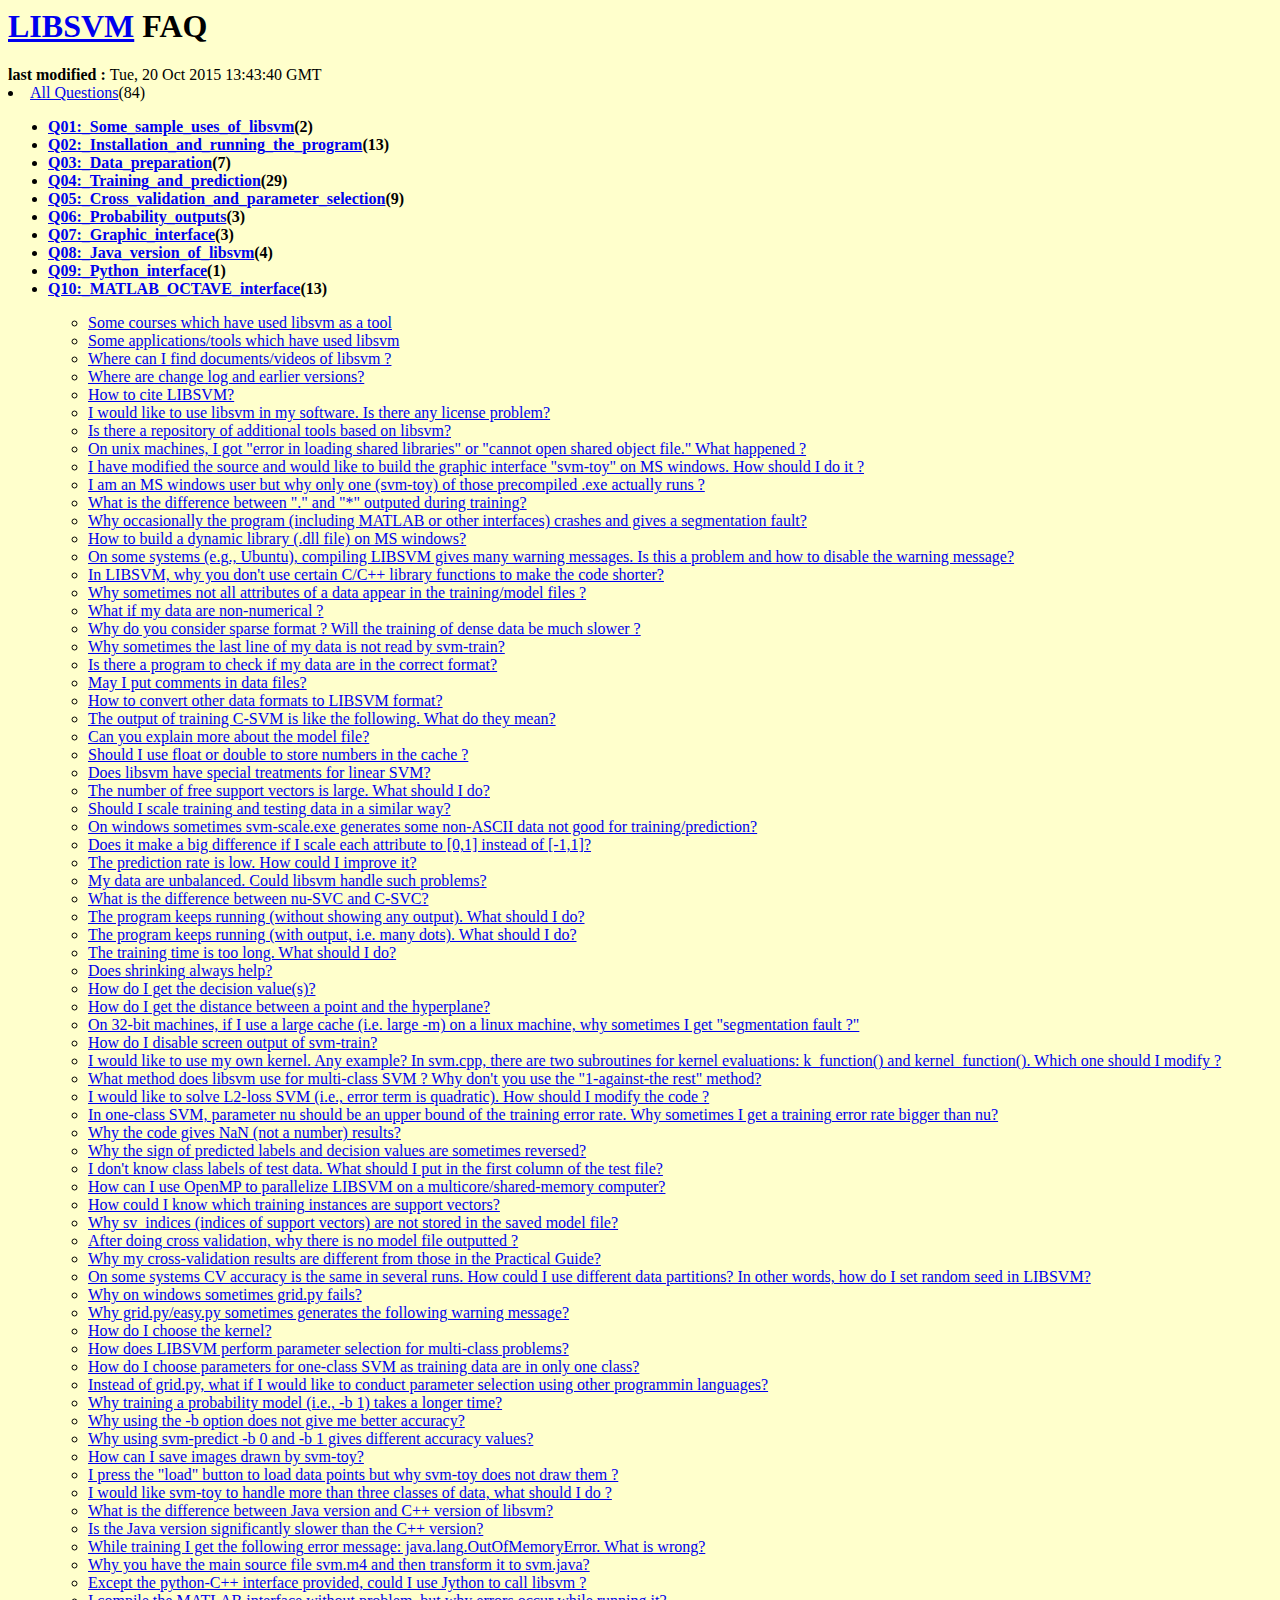
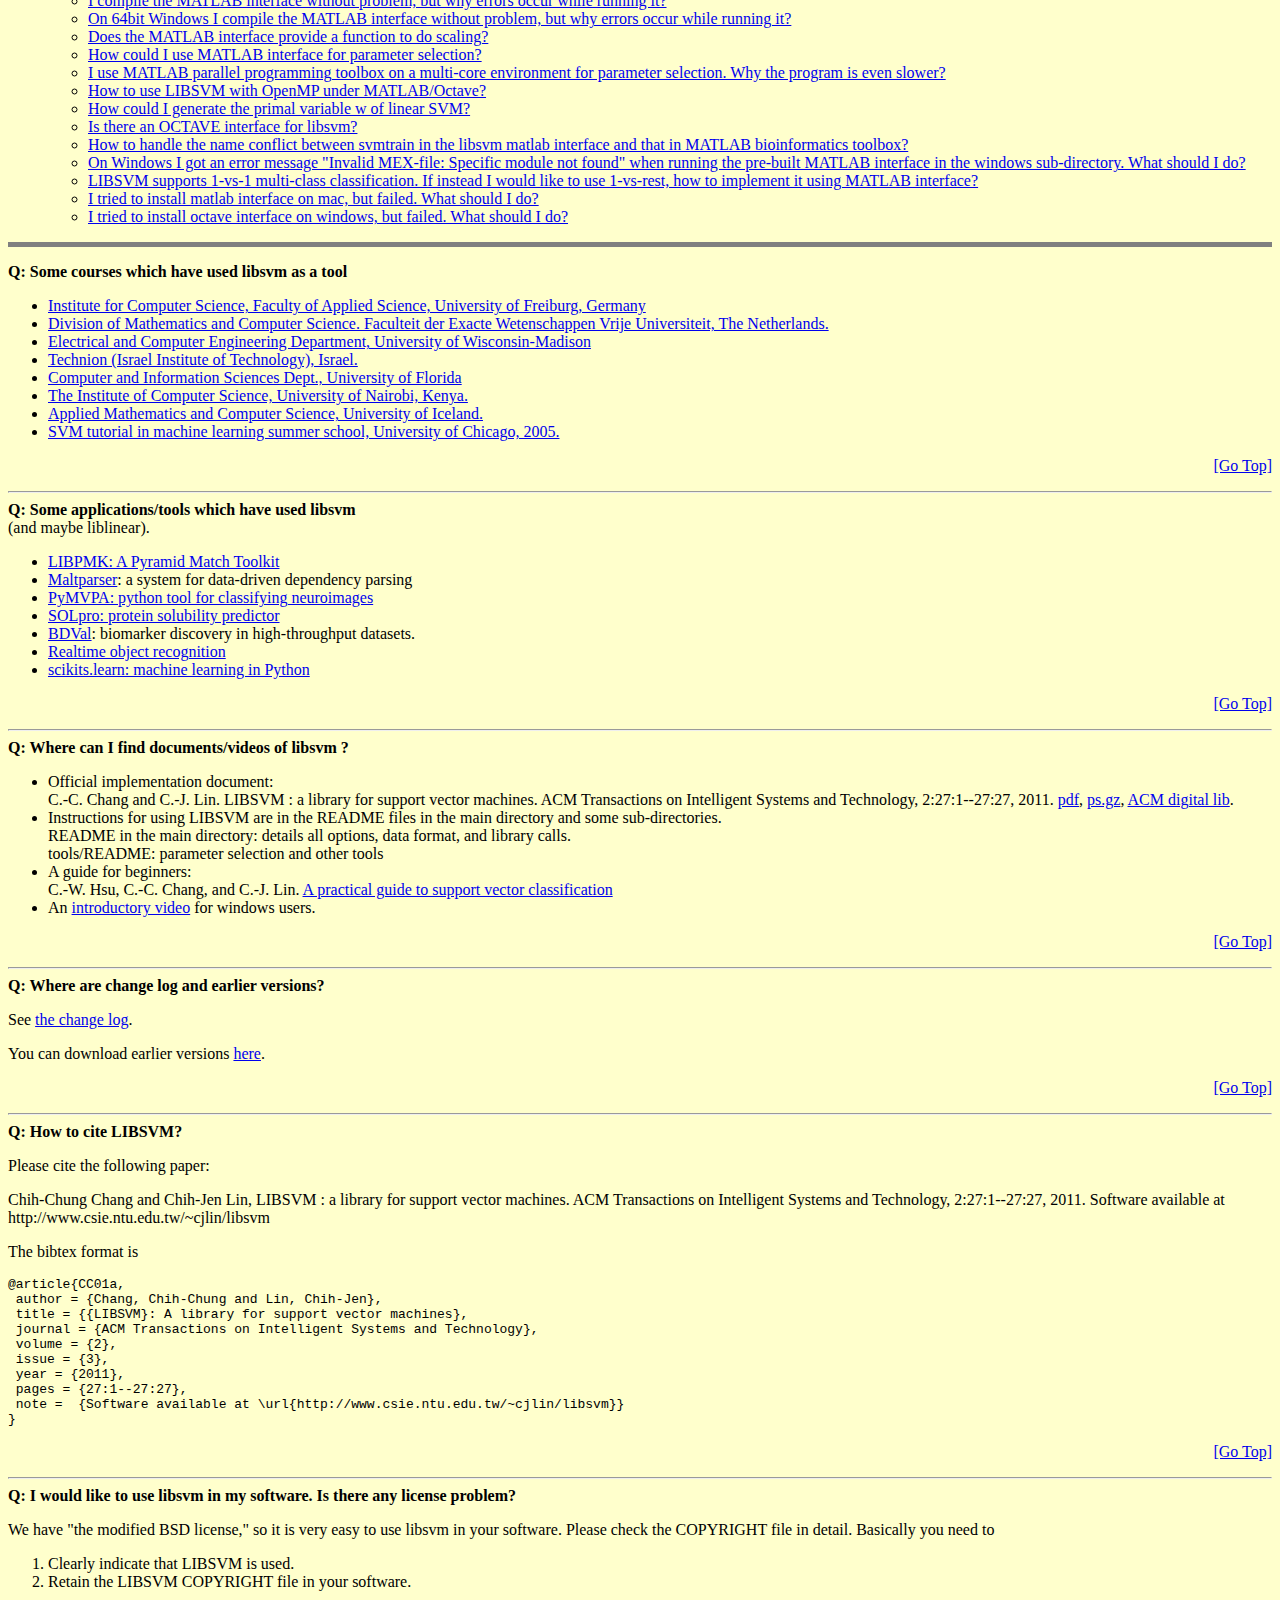
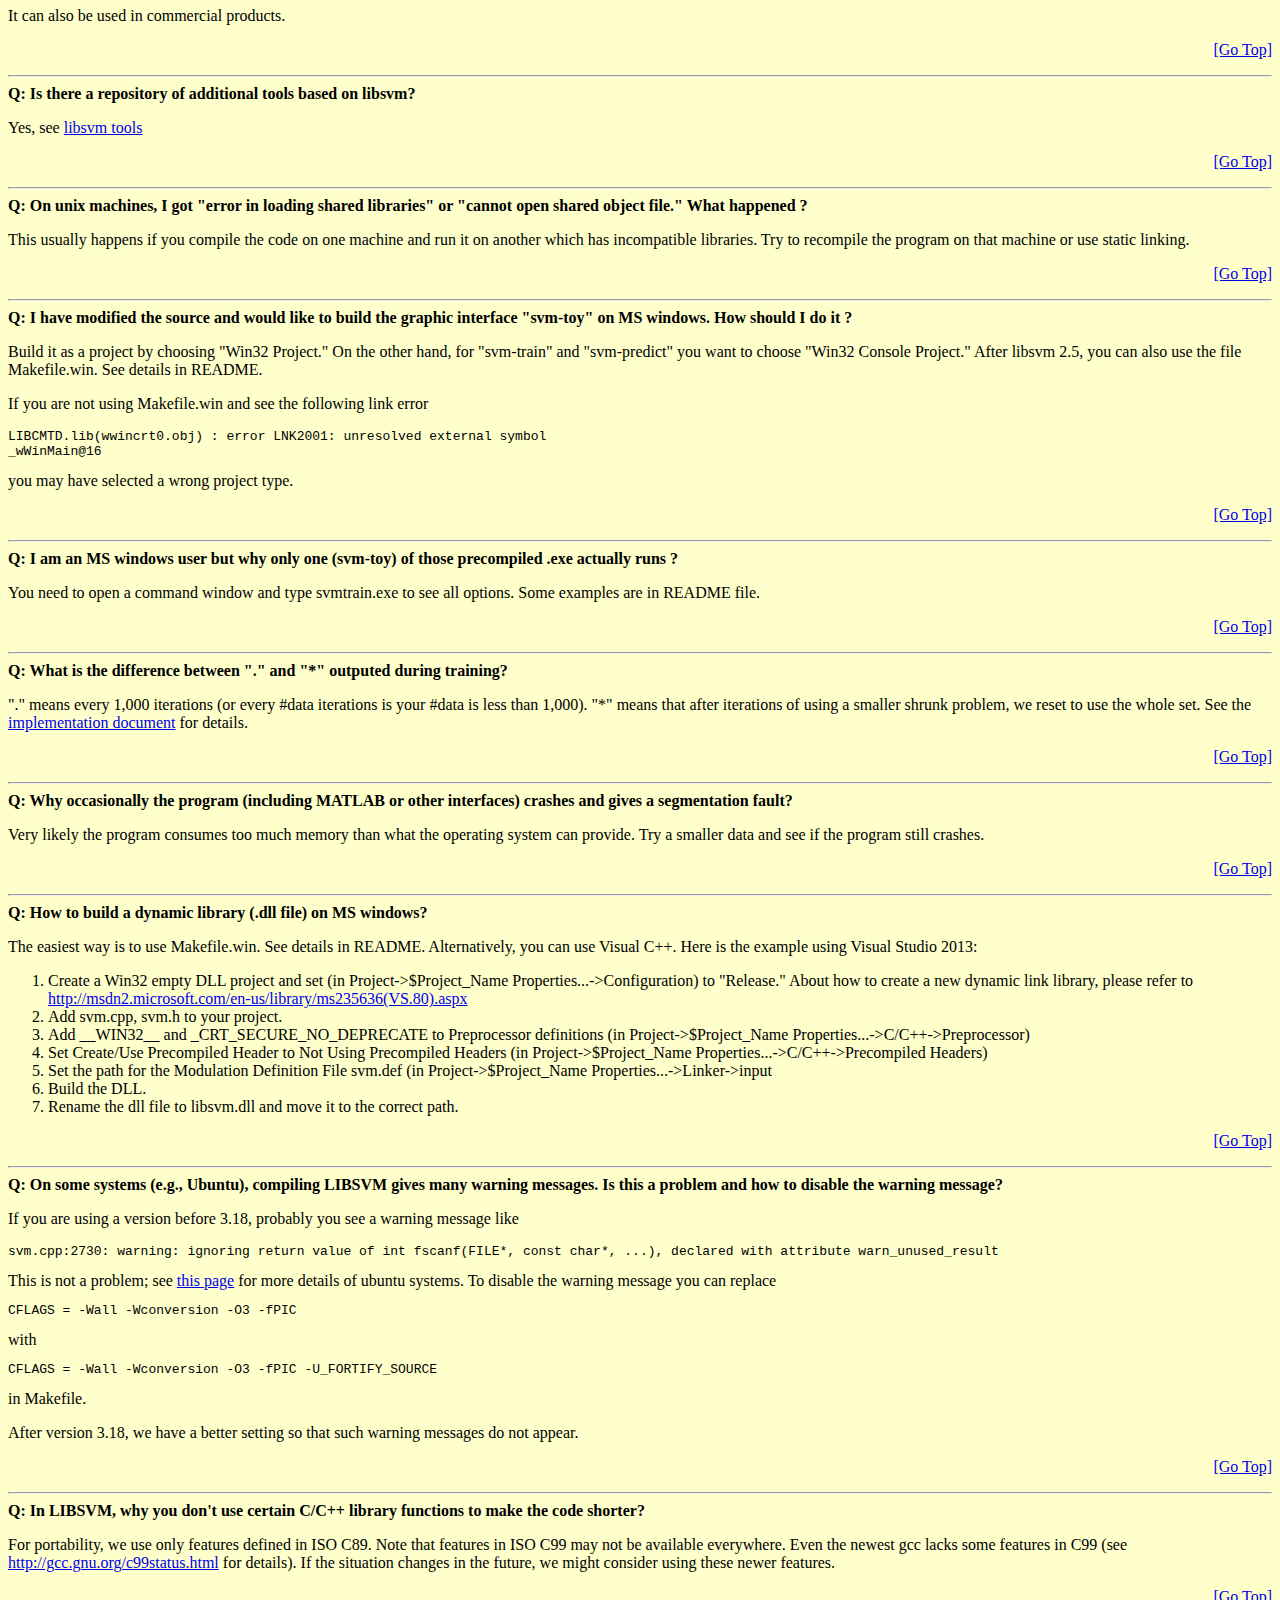
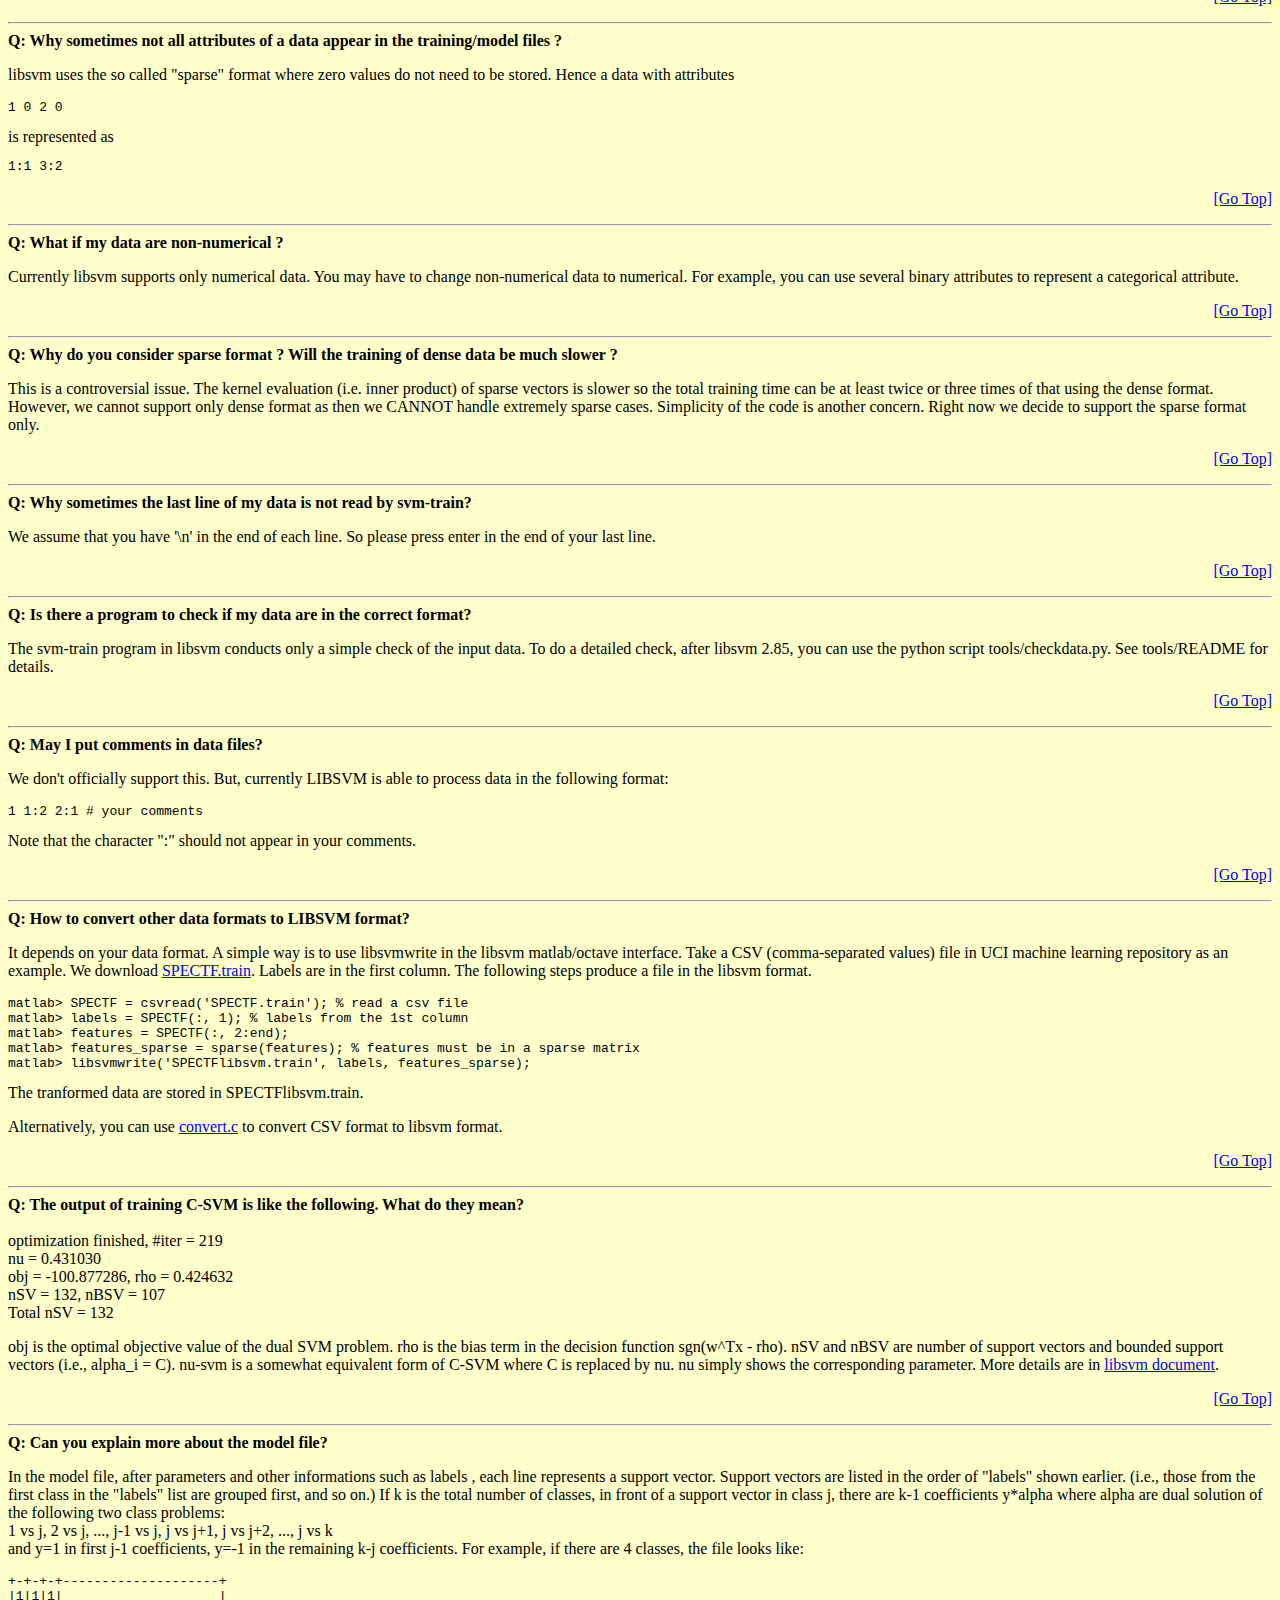
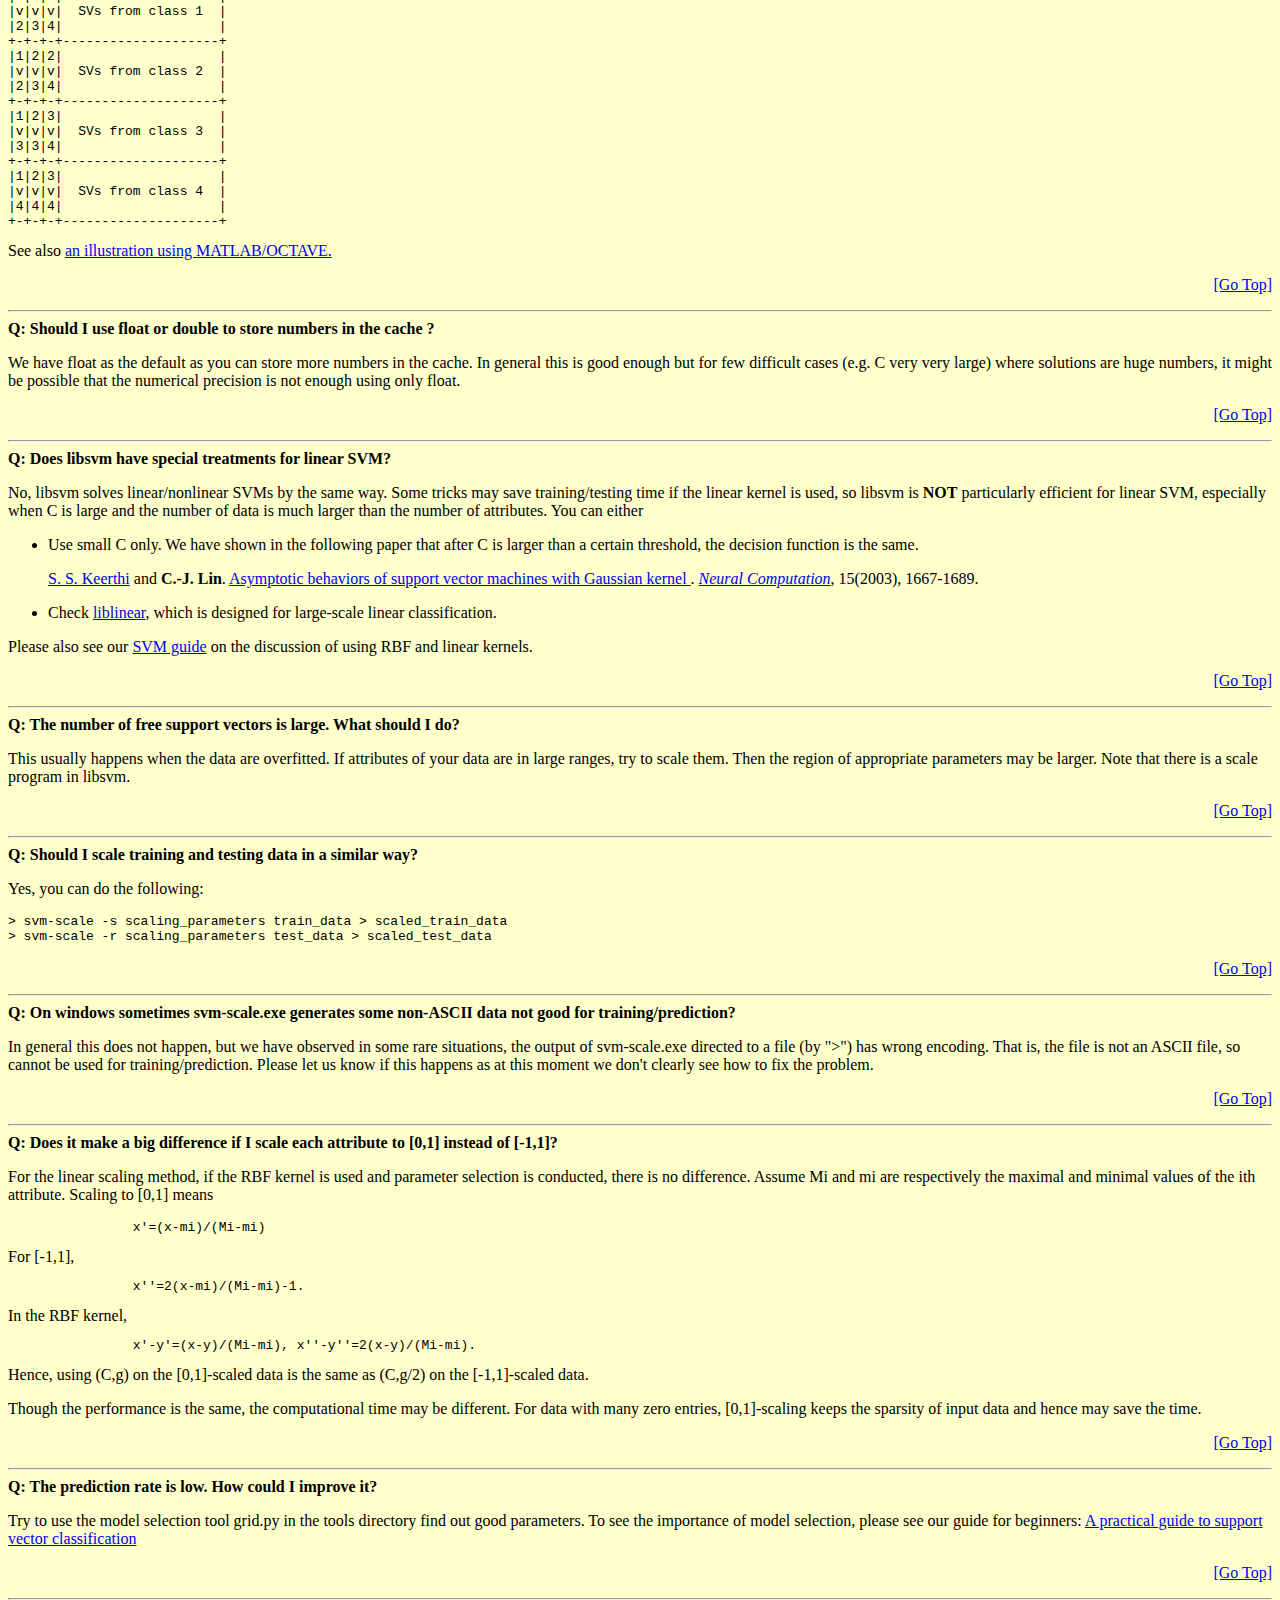
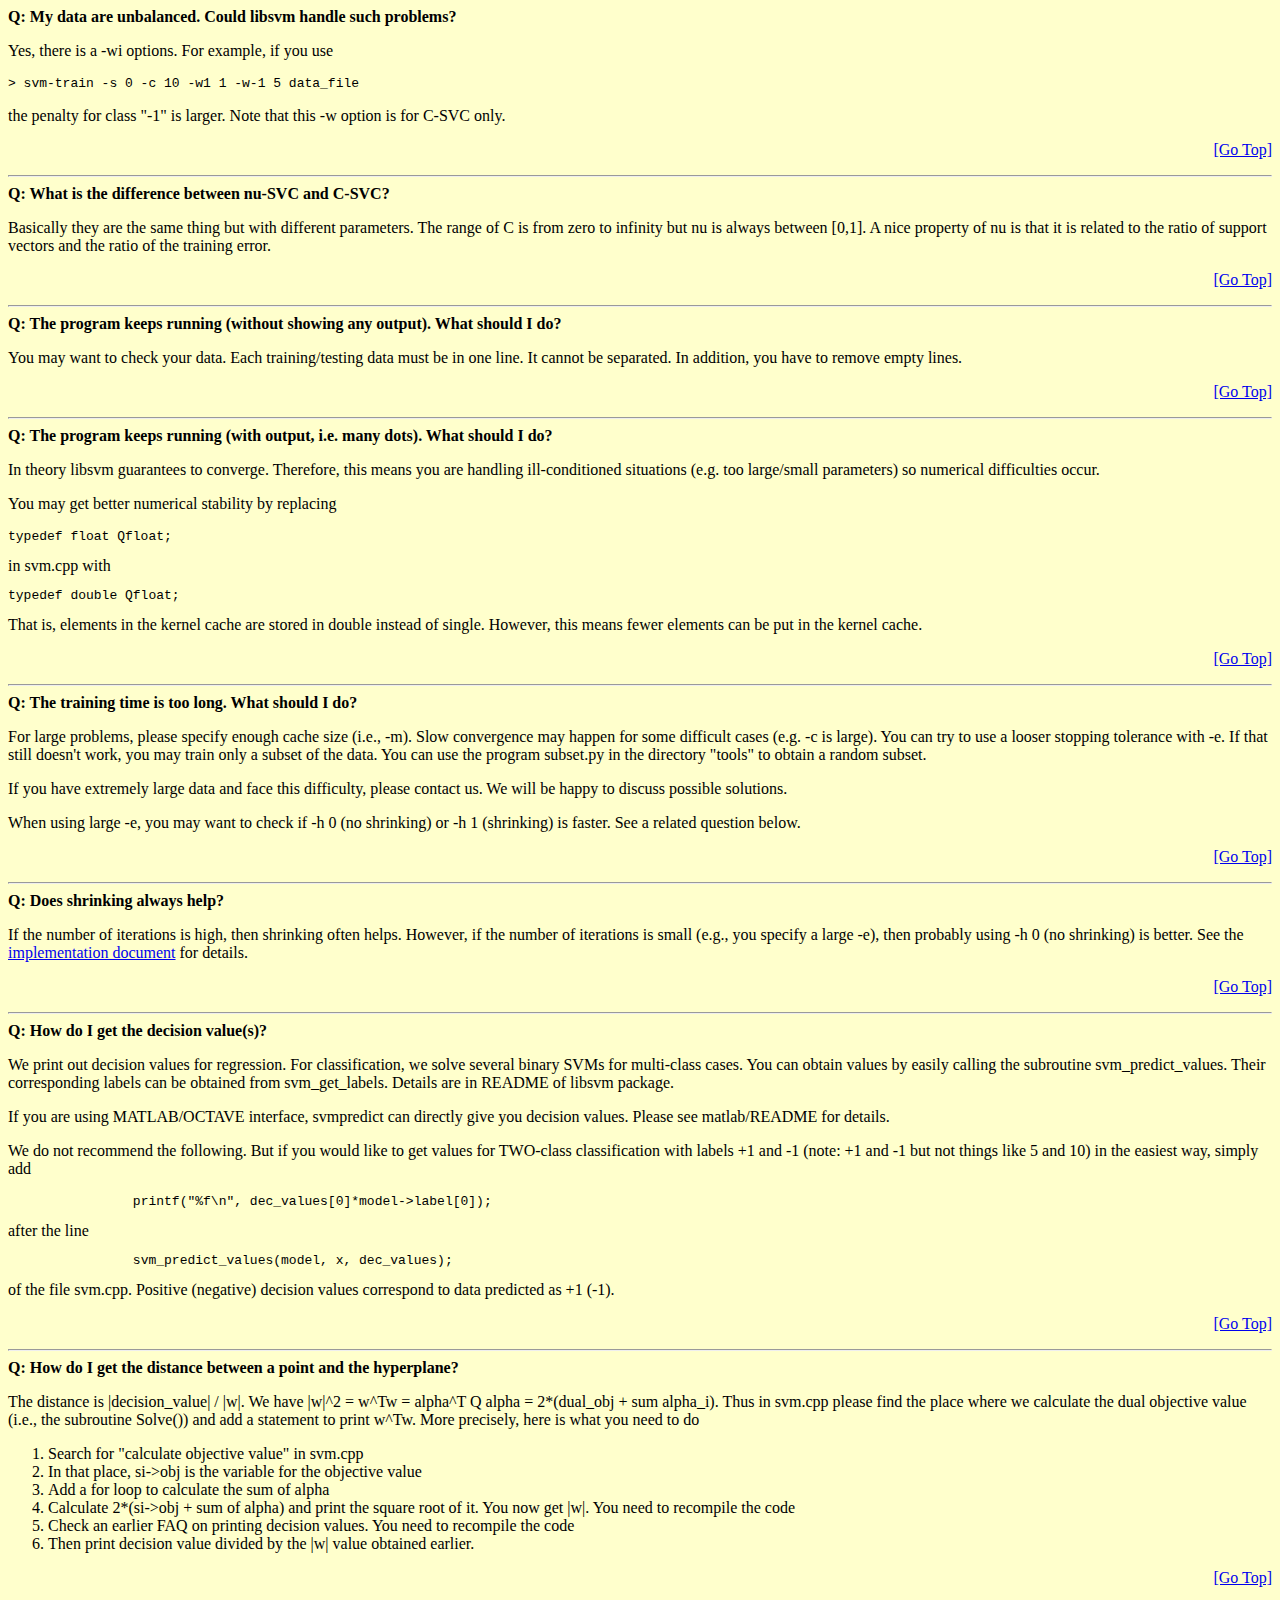
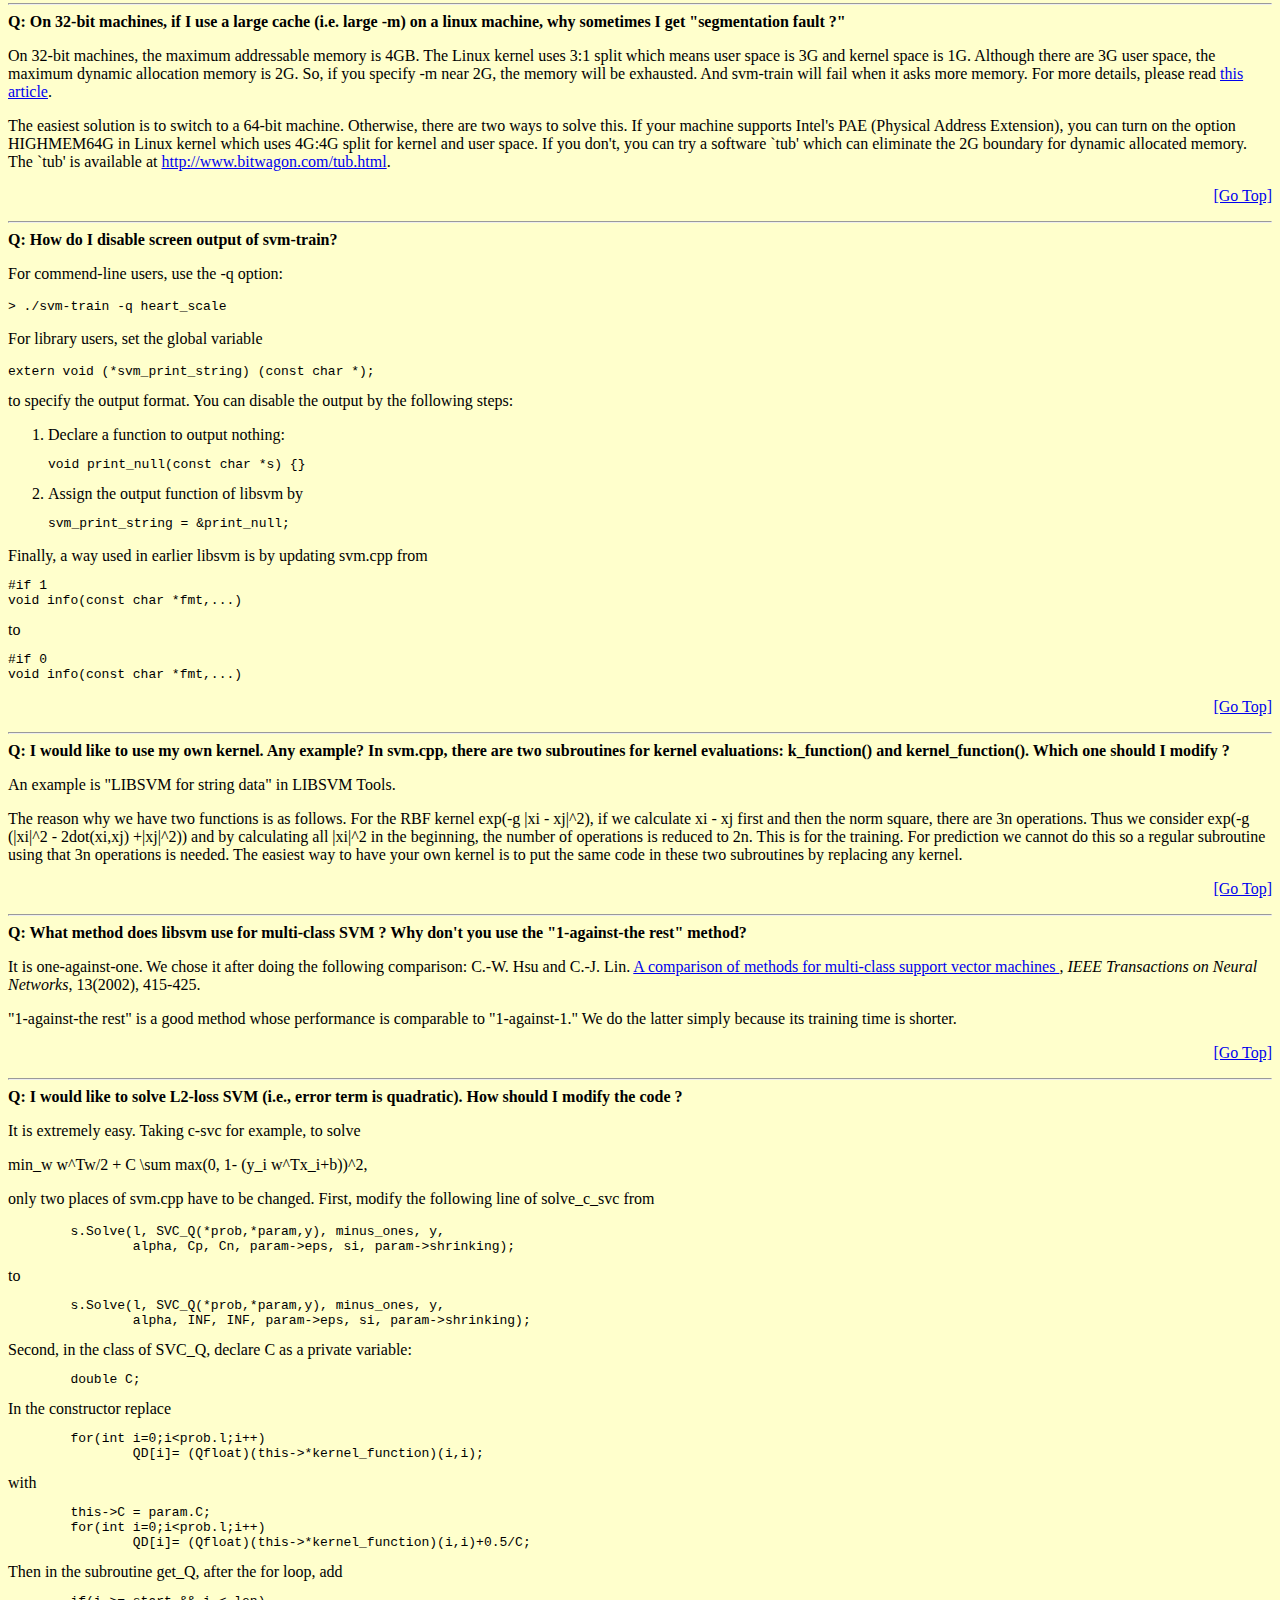
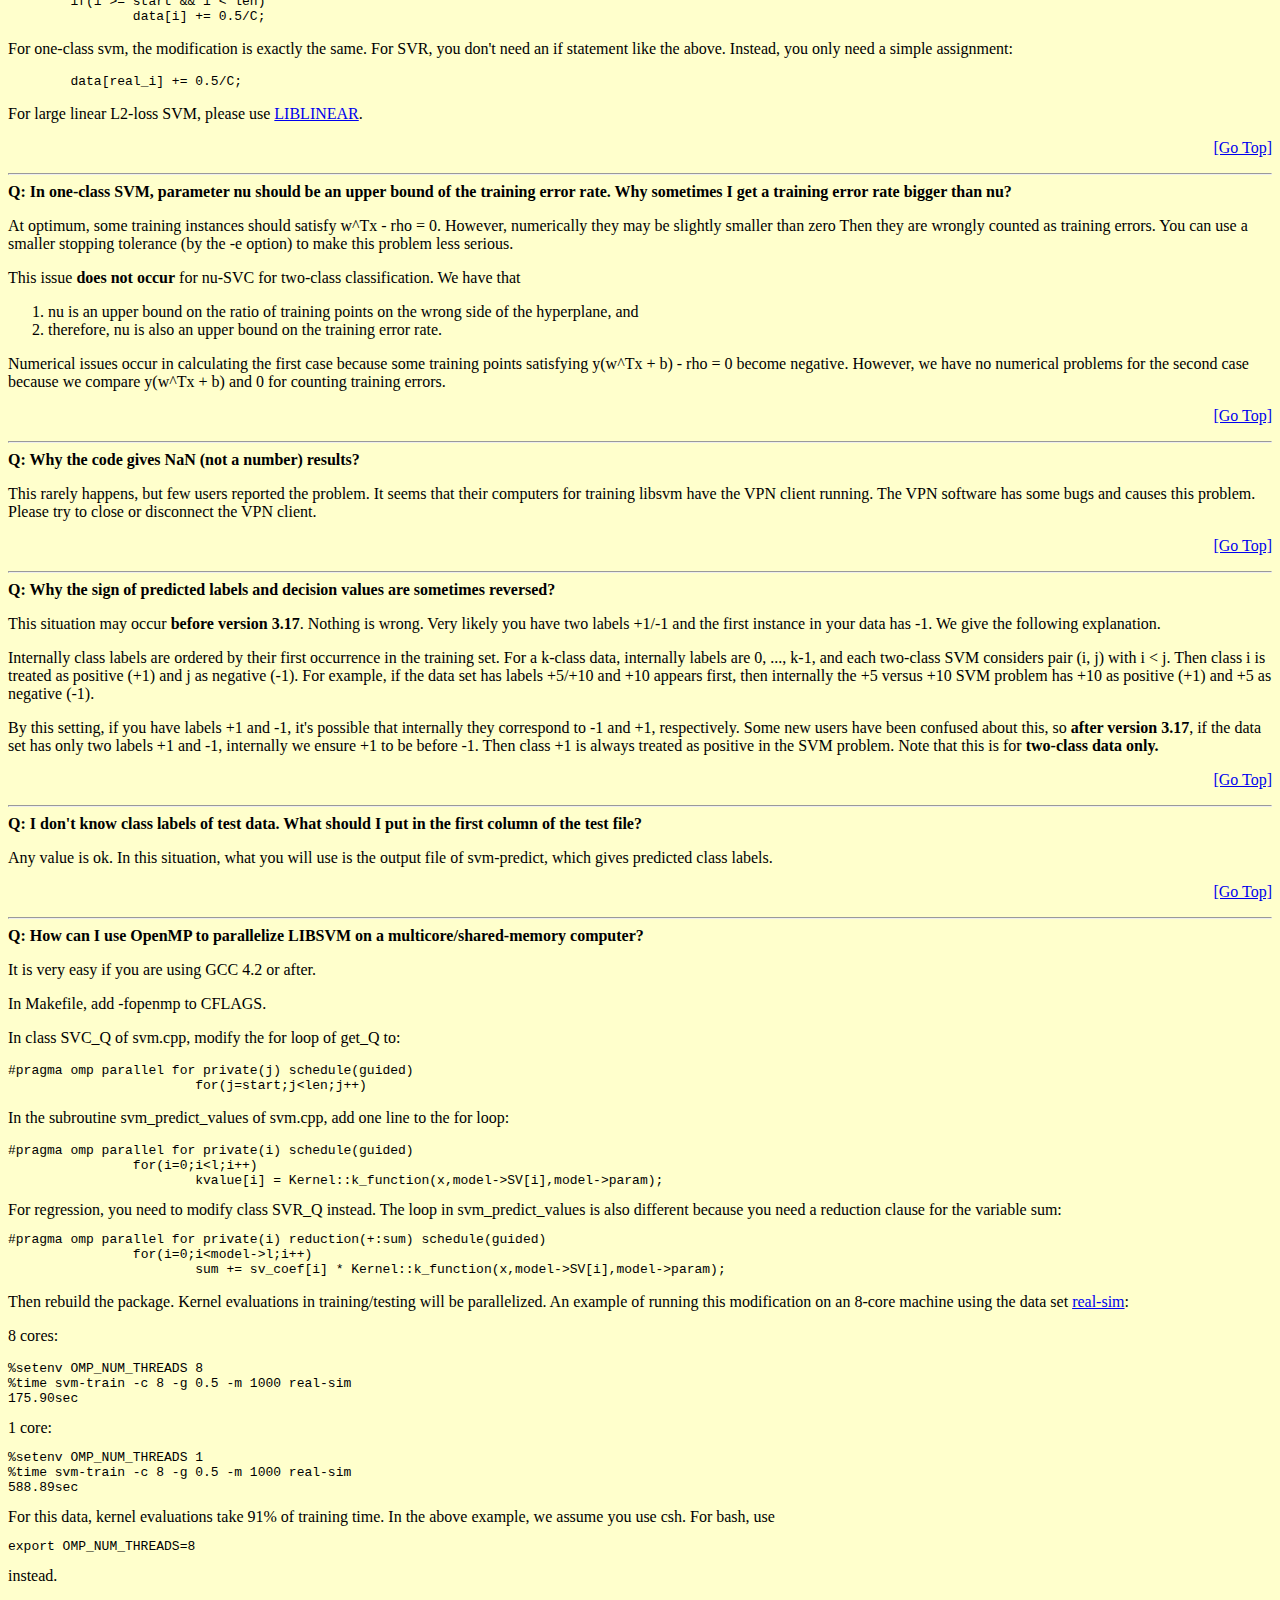
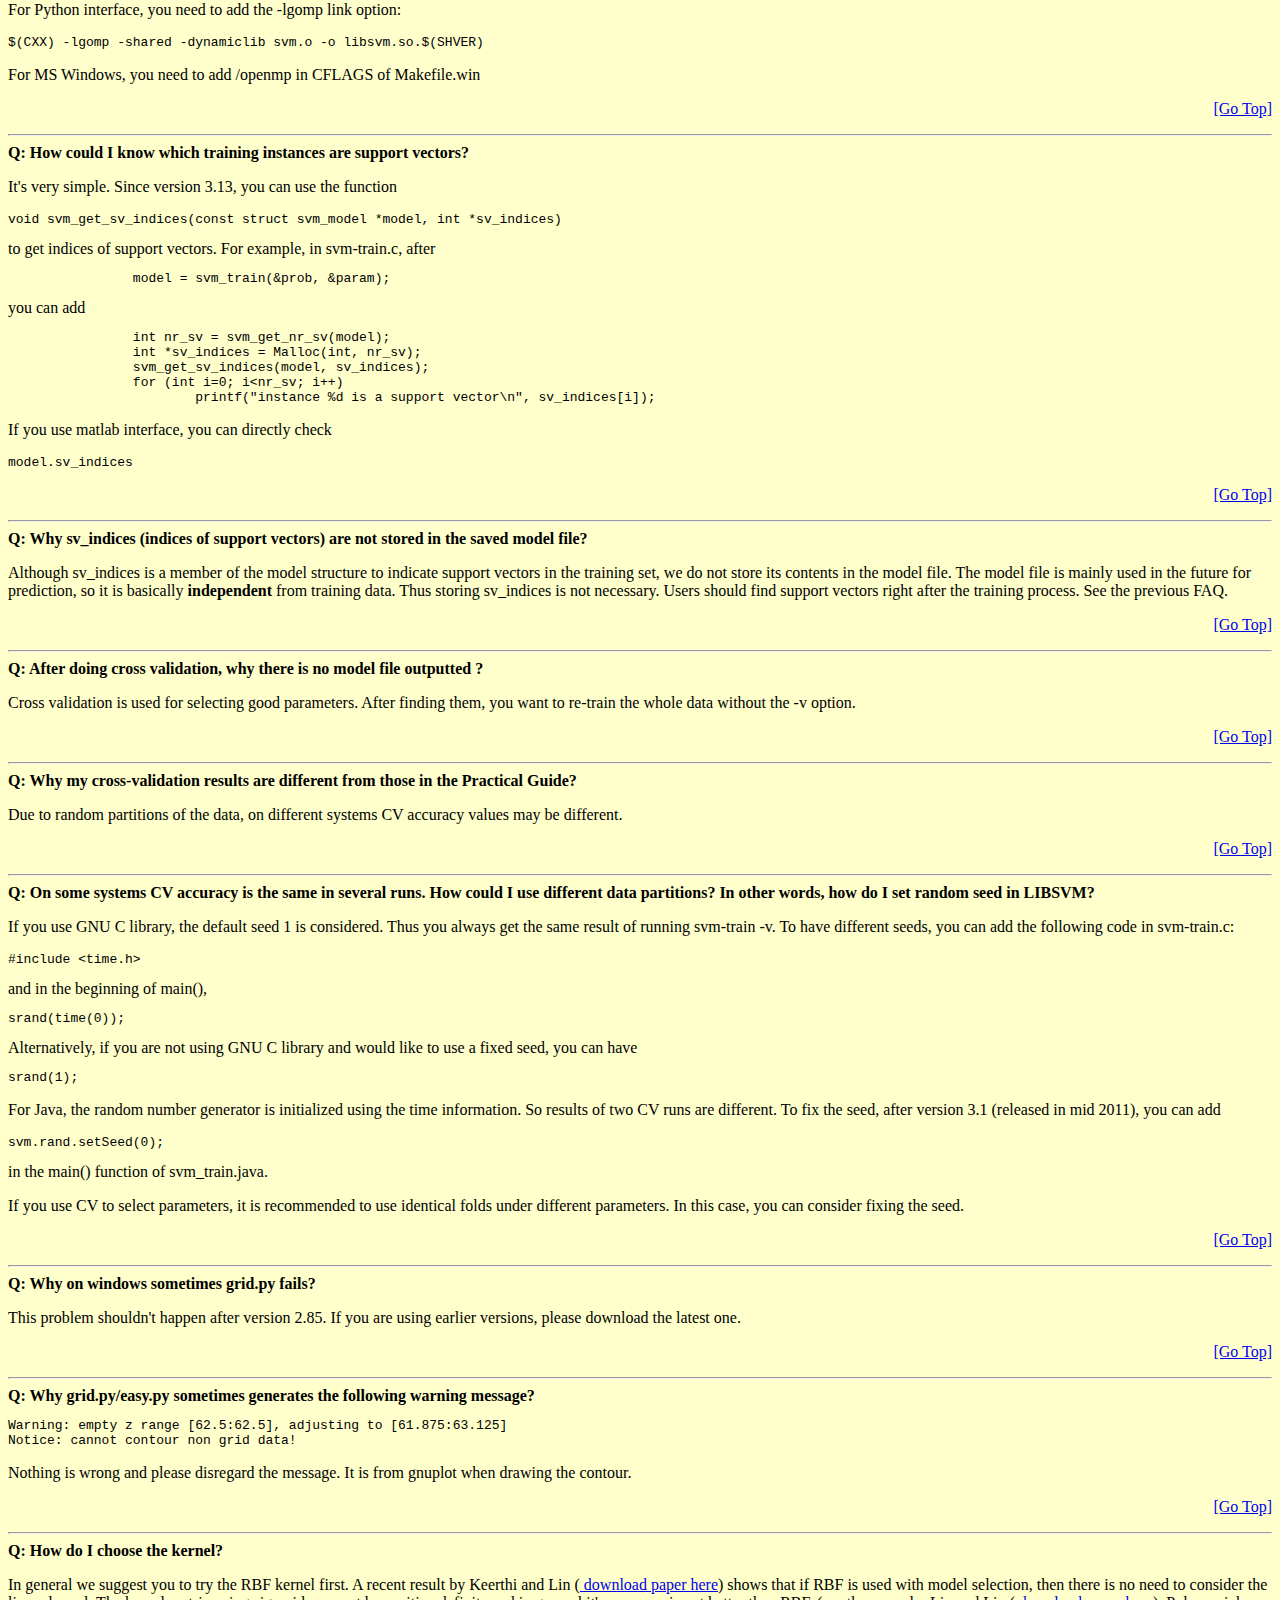
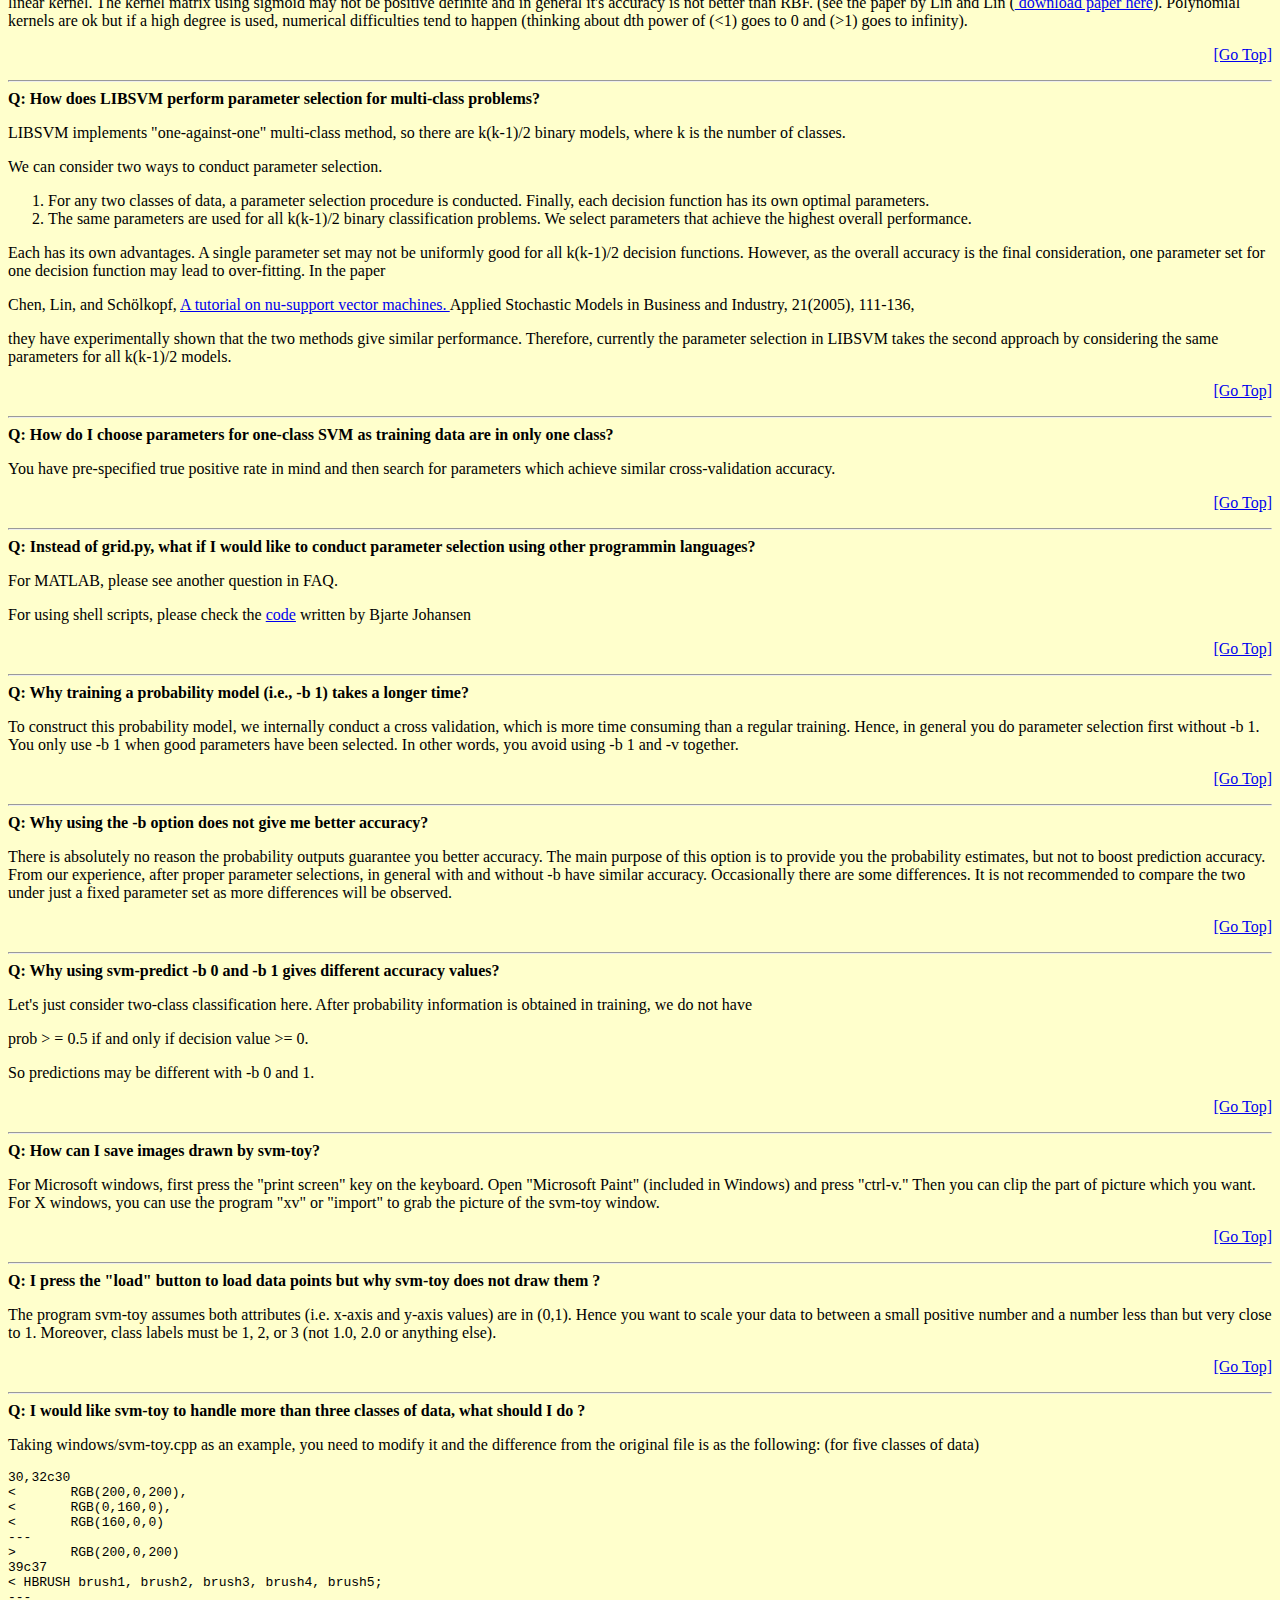
<file: new_modi_project_unwted 1/libsvm/FAQ.html>
<html>
<head>
<title>LIBSVM FAQ</title>
</head>
<body bgcolor="#ffffcc">

<a name="_TOP"><b><h1><a
href=http://www.csie.ntu.edu.tw/~cjlin/libsvm>LIBSVM</a>  FAQ </h1></b></a>
<b>last modified : </b>
Tue, 20 Oct 2015 13:43:40 GMT
<class="categories">
<li><a
href="#_TOP">All Questions</a>(84)</li>
<ul><b>
<li><a
href="#/Q01:_Some_sample_uses_of_libsvm">Q01:_Some_sample_uses_of_libsvm</a>(2)</li>
<li><a
href="#/Q02:_Installation_and_running_the_program">Q02:_Installation_and_running_the_program</a>(13)</li>
<li><a
href="#/Q03:_Data_preparation">Q03:_Data_preparation</a>(7)</li>
<li><a
href="#/Q04:_Training_and_prediction">Q04:_Training_and_prediction</a>(29)</li>
<li><a
href="#/Q05:_Cross_validation_and_parameter_selection">Q05:_Cross_validation_and_parameter_selection</a>(9)</li>
<li><a
href="#/Q06:_Probability_outputs">Q06:_Probability_outputs</a>(3)</li>
<li><a
href="#/Q07:_Graphic_interface">Q07:_Graphic_interface</a>(3)</li>
<li><a
href="#/Q08:_Java_version_of_libsvm">Q08:_Java_version_of_libsvm</a>(4)</li>
<li><a
href="#/Q09:_Python_interface">Q09:_Python_interface</a>(1)</li>
<li><a
href="#/Q10:_MATLAB_OCTAVE_interface">Q10:_MATLAB_OCTAVE_interface</a>(13)</li>
</b></ul>
</li>

<ul><ul class="headlines">
<li class="headlines_item"><a href="#faq101">Some courses which have used libsvm as a tool</a></li>
<li class="headlines_item"><a href="#faq102">Some applications/tools which have used libsvm </a></li>
<li class="headlines_item"><a href="#f201">Where can I find documents/videos of libsvm ?</a></li>
<li class="headlines_item"><a href="#f202">Where are change log and earlier versions?</a></li>
<li class="headlines_item"><a href="#f203">How to cite LIBSVM?</a></li>
<li class="headlines_item"><a href="#f204">I would like to use libsvm in my software. Is there any license problem?</a></li>
<li class="headlines_item"><a href="#f205">Is there a repository of additional tools based on libsvm?</a></li>
<li class="headlines_item"><a href="#f206">On unix machines, I got "error in loading shared libraries" or "cannot open shared object file." What happened ? </a></li>
<li class="headlines_item"><a href="#f207">I have modified the source and would like to build the graphic interface "svm-toy" on MS windows. How should I do it ?</a></li>
<li class="headlines_item"><a href="#f208">I am an MS windows user but why only one (svm-toy) of those precompiled .exe actually runs ?  </a></li>
<li class="headlines_item"><a href="#f209">What is the difference between "." and "*" outputed during training? </a></li>
<li class="headlines_item"><a href="#f210">Why occasionally the program (including MATLAB or other interfaces) crashes and gives a segmentation fault?</a></li>
<li class="headlines_item"><a href="#f211">How to build a dynamic library (.dll file) on MS windows?</a></li>
<li class="headlines_item"><a href="#f212">On some systems (e.g., Ubuntu), compiling LIBSVM gives many warning messages. Is this a problem and how to disable the warning message?</a></li>
<li class="headlines_item"><a href="#f213">In LIBSVM, why you don't use certain C/C++ library functions to make the code shorter?</a></li>
<li class="headlines_item"><a href="#f301">Why sometimes not all attributes of a data appear in the training/model files ?</a></li>
<li class="headlines_item"><a href="#f302">What if my data are non-numerical ?</a></li>
<li class="headlines_item"><a href="#f303">Why do you consider sparse format ? Will the training of dense data be much slower ?</a></li>
<li class="headlines_item"><a href="#f304">Why sometimes the last line of my data is not read by svm-train?</a></li>
<li class="headlines_item"><a href="#f305">Is there a program to check if my data are in the correct format?</a></li>
<li class="headlines_item"><a href="#f306">May I put comments in data files?</a></li>
<li class="headlines_item"><a href="#f307">How to convert other data formats to LIBSVM format?</a></li>
<li class="headlines_item"><a href="#f401">The output of training C-SVM is like the following. What do they mean?</a></li>
<li class="headlines_item"><a href="#f402">Can you explain more about the model file?</a></li>
<li class="headlines_item"><a href="#f403">Should I use float or double to store numbers in the cache ?</a></li>
<li class="headlines_item"><a href="#f405">Does libsvm have special treatments for linear SVM?</a></li>
<li class="headlines_item"><a href="#f406">The number of free support vectors is large. What should I do?</a></li>
<li class="headlines_item"><a href="#f407">Should I scale training and testing data in a similar way?</a></li>
<li class="headlines_item"><a href="#f4071">On windows sometimes svm-scale.exe generates some non-ASCII data not good for training/prediction?</a></li>
<li class="headlines_item"><a href="#f408">Does it make a big difference  if I scale each attribute to [0,1] instead of [-1,1]?</a></li>
<li class="headlines_item"><a href="#f409">The prediction rate is low. How could I improve it?</a></li>
<li class="headlines_item"><a href="#f410">My data are unbalanced. Could libsvm handle such problems?</a></li>
<li class="headlines_item"><a href="#f411">What is the difference between nu-SVC and C-SVC?</a></li>
<li class="headlines_item"><a href="#f412">The program keeps running (without showing any output). What should I do?</a></li>
<li class="headlines_item"><a href="#f413">The program keeps running (with output, i.e. many dots). What should I do?</a></li>
<li class="headlines_item"><a href="#f414">The training time is too long. What should I do?</a></li>
<li class="headlines_item"><a href="#f4141">Does shrinking always help?</a></li>
<li class="headlines_item"><a href="#f415">How do I get the decision value(s)?</a></li>
<li class="headlines_item"><a href="#f4151">How do I get the distance between a point and the hyperplane?</a></li>
<li class="headlines_item"><a href="#f416">On 32-bit machines, if I use a large cache (i.e. large -m) on a linux machine, why sometimes I get "segmentation fault ?"</a></li>
<li class="headlines_item"><a href="#f417">How do I disable screen output of svm-train?</a></li>
<li class="headlines_item"><a href="#f418">I would like to use my own kernel. Any example? In svm.cpp, there are two subroutines for kernel evaluations: k_function() and kernel_function(). Which one should I modify ?</a></li>
<li class="headlines_item"><a href="#f419">What method does libsvm use for multi-class SVM ? Why don't you use the "1-against-the rest" method?</a></li>
<li class="headlines_item"><a href="#f422">I would like to solve L2-loss SVM (i.e., error term is quadratic). How should I modify the code ?</a></li>
<li class="headlines_item"><a href="#f425">In one-class SVM, parameter nu should be an upper bound of the training error rate. Why sometimes I get a training error rate bigger than nu?</a></li>
<li class="headlines_item"><a href="#f427">Why the code gives NaN (not a number) results?</a></li>
<li class="headlines_item"><a href="#f430">Why the sign of predicted labels and decision values are sometimes reversed?</a></li>
<li class="headlines_item"><a href="#f431">I don't know class labels of test data. What should I put in the first column of the test file?</a></li>
<li class="headlines_item"><a href="#f432">How can I use OpenMP to parallelize LIBSVM on a multicore/shared-memory computer?</a></li>
<li class="headlines_item"><a href="#f433">How could I know which training instances are support vectors?</a></li>
<li class="headlines_item"><a href="#f434">Why sv_indices (indices of support vectors) are not stored in the saved model file?</a></li>
<li class="headlines_item"><a href="#f501">After doing cross validation, why there is no model file outputted ?</a></li>
<li class="headlines_item"><a href="#f502">Why my cross-validation results are different from those in the Practical Guide?</a></li>
<li class="headlines_item"><a href="#f503">On some systems CV accuracy is the same in several runs. How could I use different data partitions? In other words, how do I set random seed in LIBSVM?</a></li>
<li class="headlines_item"><a href="#f504">Why on windows sometimes grid.py fails?</a></li>
<li class="headlines_item"><a href="#f505">Why grid.py/easy.py sometimes generates the following warning message?</a></li>
<li class="headlines_item"><a href="#f506">How do I choose the kernel?</a></li>
<li class="headlines_item"><a href="#f507">How does LIBSVM perform parameter selection for multi-class problems? </a></li>
<li class="headlines_item"><a href="#f508">How do I choose parameters for one-class SVM as training data are in only one class?</a></li>
<li class="headlines_item"><a href="#f509">Instead of grid.py, what if I would like to conduct parameter selection using other programmin languages?</a></li>
<li class="headlines_item"><a href="#f425">Why training a probability model (i.e., -b 1) takes a longer time?</a></li>
<li class="headlines_item"><a href="#f426">Why using the -b option does not give me better accuracy?</a></li>
<li class="headlines_item"><a href="#f427">Why using svm-predict -b 0 and -b 1 gives different accuracy values?</a></li>
<li class="headlines_item"><a href="#f501">How can I save images drawn by svm-toy?</a></li>
<li class="headlines_item"><a href="#f502">I press the "load" button to load data points but why svm-toy does not draw them ?</a></li>
<li class="headlines_item"><a href="#f503">I would like svm-toy to handle more than three classes of data, what should I do ?</a></li>
<li class="headlines_item"><a href="#f601">What is the difference between Java version and C++ version of libsvm?</a></li>
<li class="headlines_item"><a href="#f602">Is the Java version significantly slower than the C++ version?</a></li>
<li class="headlines_item"><a href="#f603">While training I get the following error message: java.lang.OutOfMemoryError. What is wrong?</a></li>
<li class="headlines_item"><a href="#f604">Why you have the main source file svm.m4 and then transform it to svm.java?</a></li>
<li class="headlines_item"><a href="#f704">Except the python-C++ interface provided, could I use Jython to call libsvm ?</a></li>
<li class="headlines_item"><a href="#f801">I compile the MATLAB interface without problem, but why errors occur while running it?</a></li>
<li class="headlines_item"><a href="#f8011">On 64bit Windows I compile the MATLAB interface without problem, but why errors occur while running it?</a></li>
<li class="headlines_item"><a href="#f802">Does the MATLAB interface provide a function to do scaling?</a></li>
<li class="headlines_item"><a href="#f803">How could I use MATLAB interface for parameter selection?</a></li>
<li class="headlines_item"><a href="#f8031">I use MATLAB parallel programming toolbox on a multi-core environment for parameter selection. Why the program is even slower?</a></li>
<li class="headlines_item"><a href="#f8032">How to use LIBSVM with OpenMP under MATLAB/Octave?</a></li>
<li class="headlines_item"><a href="#f804">How could I generate the primal variable w of linear SVM?</a></li>
<li class="headlines_item"><a href="#f805">Is there an OCTAVE interface for libsvm?</a></li>
<li class="headlines_item"><a href="#f806">How to handle the name conflict between svmtrain in the libsvm matlab interface and that in MATLAB bioinformatics toolbox?</a></li>
<li class="headlines_item"><a href="#f807">On Windows I got an error message "Invalid MEX-file: Specific module not found" when running the pre-built MATLAB interface in the windows sub-directory. What should I do?</a></li>
<li class="headlines_item"><a href="#f808">LIBSVM supports 1-vs-1 multi-class classification. If instead I would like to use 1-vs-rest, how to implement it using MATLAB interface?</a></li>
<li class="headlines_item"><a href="#f809">I tried to install matlab interface on mac, but failed. What should I do?</a></li>
<li class="headlines_item"><a href="#f810">I tried to install octave interface on windows, but failed. What should I do?</a></li>
</ul></ul>


<hr size="5" noshade />
<p/>
  
<a name="/Q01:_Some_sample_uses_of_libsvm"></a>
<a name="faq101"><b>Q: Some courses which have used libsvm as a tool</b></a>
<br/>                                                                                
<ul>
<li><a href=http://lmb.informatik.uni-freiburg.de/lectures/svm_seminar/>Institute for Computer Science,           
Faculty of Applied Science, University of Freiburg, Germany 
</a>
<li> <a href=http://www.cs.vu.nl/~elena/ml.html>
Division of Mathematics and Computer Science. 
Faculteit der Exacte Wetenschappen 
Vrije Universiteit, The Netherlands. </a>
<li>
<a href=http://www.cae.wisc.edu/~ece539/matlab/>
Electrical and Computer Engineering Department, 
University of Wisconsin-Madison 
</a>
<li>
<a href=http://www.hpl.hp.com/personal/Carl_Staelin/cs236601/project.html>
Technion (Israel Institute of Technology), Israel.
<li>
<a href=http://www.cise.ufl.edu/~fu/learn.html>
Computer and Information Sciences Dept., University of Florida</a>
<li>
<a href=http://www.uonbi.ac.ke/acad_depts/ics/course_material/machine_learning/ML_and_DM_Resources.html>
The Institute of Computer Science,
University of Nairobi, Kenya.</a>
<li>
<a href=http://cerium.raunvis.hi.is/~tpr/courseware/svm/hugbunadur.html>
Applied Mathematics and Computer Science, University of Iceland.
<li>
<a href=http://chicago05.mlss.cc/tiki/tiki-read_article.php?articleId=2>
SVM tutorial in machine learning
summer school, University of Chicago, 2005.
</a>
</ul>
<p align="right">
<a href="#_TOP">[Go Top]</a>  
<hr/>
  <a name="/Q01:_Some_sample_uses_of_libsvm"></a>
<a name="faq102"><b>Q: Some applications/tools which have used libsvm </b></a>
<br/>                                                                                
(and maybe liblinear).
<ul>
<li>
<a href=http://people.csail.mit.edu/jjl/libpmk/>LIBPMK: A Pyramid Match Toolkit</a>
</li>
<li><a href=http://maltparser.org/>Maltparser</a>:
a system for data-driven dependency parsing
</li>
<li>
<a href=http://www.pymvpa.org/>PyMVPA: python tool for classifying neuroimages</a>
</li>
<li>
<a href=http://solpro.proteomics.ics.uci.edu/>
SOLpro: protein solubility predictor
</a>
</li>
<li>
<a href=http://bdval.campagnelab.org>
BDVal</a>: biomarker discovery in high-throughput datasets.
</li>
<li><a href=http://johel.m.free.fr/demo_045.htm>
Realtime object recognition</a>
</li>
<li><a href=http://scikit-learn.sourceforge.net/>
scikits.learn: machine learning in Python</a>
</li>
</ul>
<p align="right">
<a href="#_TOP">[Go Top]</a>  
<hr/>
  <a name="/Q02:_Installation_and_running_the_program"></a>
<a name="f201"><b>Q: Where can I find documents/videos of libsvm ?</b></a>
<br/>                                                                                
<p>

<ul>
<li>
Official implementation document:
<br>
C.-C. Chang and
C.-J. Lin.
LIBSVM
: a library for support vector machines.
ACM Transactions on Intelligent
Systems and Technology, 2:27:1--27:27, 2011.
<a href="http://www.csie.ntu.edu.tw/~cjlin/papers/libsvm.pdf">pdf</a>, <a href=http://www.csie.ntu.edu.tw/~cjlin/papers/libsvm.ps.gz>ps.gz</a>,
<a href=http://portal.acm.org/citation.cfm?id=1961199&CFID=29950432&CFTOKEN=30974232>ACM digital lib</a>.


<li> Instructions for using LIBSVM are in the README files in the main directory and some sub-directories.
<br>
README in the main directory: details all options, data format, and library calls.
<br>
tools/README: parameter selection and other tools
<li>
A guide for beginners:
<br>
C.-W. Hsu, C.-C. Chang, and
C.-J. Lin.
<A HREF="http://www.csie.ntu.edu.tw/~cjlin/papers/guide/guide.pdf">
A practical guide to support vector classification
</A> 
<li> An <a href=http://www.youtube.com/watch?v=gePWtNAQcK8>introductory video</a>
for windows users.

</ul>
<p align="right">
<a href="#_TOP">[Go Top]</a>  
<hr/>
  <a name="/Q02:_Installation_and_running_the_program"></a>
<a name="f202"><b>Q: Where are change log and earlier versions?</b></a>
<br/>                                                                                
<p>See <a href="http://www.csie.ntu.edu.tw/~cjlin/libsvm/log">the change log</a>.

<p> You can download earlier versions 
<a href="http://www.csie.ntu.edu.tw/~cjlin/libsvm/oldfiles">here</a>.
<p align="right">
<a href="#_TOP">[Go Top]</a>  
<hr/>
  <a name="/Q02:_Installation_and_running_the_program"></a>
<a name="f203"><b>Q: How to cite LIBSVM?</b></a>
<br/>                                                                                
<p>
Please cite the following paper:
<p>
Chih-Chung Chang and Chih-Jen Lin, LIBSVM
: a library for support vector machines.
ACM Transactions on Intelligent Systems and Technology, 2:27:1--27:27, 2011.
Software available at http://www.csie.ntu.edu.tw/~cjlin/libsvm
<p>
The bibtex format is 
<pre>
@article{CC01a,
 author = {Chang, Chih-Chung and Lin, Chih-Jen},
 title = {{LIBSVM}: A library for support vector machines},
 journal = {ACM Transactions on Intelligent Systems and Technology},
 volume = {2},
 issue = {3},
 year = {2011},
 pages = {27:1--27:27},
 note =	 {Software available at \url{http://www.csie.ntu.edu.tw/~cjlin/libsvm}}
}
</pre>
<p align="right">
<a href="#_TOP">[Go Top]</a>  
<hr/>
  <a name="/Q02:_Installation_and_running_the_program"></a>
<a name="f204"><b>Q: I would like to use libsvm in my software. Is there any license problem?</b></a>
<br/>                                                                                
<p>
We have "the modified BSD license,"
so it is very easy to
use libsvm in your software.
Please check the COPYRIGHT file in detail. Basically
you need to 
<ol>
<li>
Clearly indicate that LIBSVM is used.
</li>
<li>
Retain the LIBSVM COPYRIGHT file in your software.
</li>
</ol>
It can also be used in commercial products.
<p align="right">
<a href="#_TOP">[Go Top]</a>  
<hr/>
  <a name="/Q02:_Installation_and_running_the_program"></a>
<a name="f205"><b>Q: Is there a repository of additional tools based on libsvm?</b></a>
<br/>                                                                                
<p>
Yes, see <a href="http://www.csie.ntu.edu.tw/~cjlin/libsvmtools">libsvm 
tools</a>
<p align="right">
<a href="#_TOP">[Go Top]</a>  
<hr/>
  <a name="/Q02:_Installation_and_running_the_program"></a>
<a name="f206"><b>Q: On unix machines, I got "error in loading shared libraries" or "cannot open shared object file." What happened ? </b></a>
<br/>                                                                                

<p>
This usually happens if you compile the code
on one machine and run it on another which has incompatible
libraries.
Try to recompile the program on that machine or use static linking.
<p align="right">
<a href="#_TOP">[Go Top]</a>  
<hr/>
  <a name="/Q02:_Installation_and_running_the_program"></a>
<a name="f207"><b>Q: I have modified the source and would like to build the graphic interface "svm-toy" on MS windows. How should I do it ?</b></a>
<br/>                                                                                

<p>
Build it as a project by choosing "Win32 Project."
On the other hand, for "svm-train" and "svm-predict"
you want to choose "Win32 Console Project."
After libsvm 2.5, you can also use the file Makefile.win.
See details in README.


<p>
If you are not using Makefile.win and see the following 
link error
<pre>
LIBCMTD.lib(wwincrt0.obj) : error LNK2001: unresolved external symbol
_wWinMain@16
</pre>
you may have selected a wrong project type.
<p align="right">
<a href="#_TOP">[Go Top]</a>  
<hr/>
  <a name="/Q02:_Installation_and_running_the_program"></a>
<a name="f208"><b>Q: I am an MS windows user but why only one (svm-toy) of those precompiled .exe actually runs ?  </b></a>
<br/>                                                                                

<p>
You need to open a command window 
and type  svmtrain.exe to see all options.
Some examples are in README file.
<p align="right">
<a href="#_TOP">[Go Top]</a>  
<hr/>
  <a name="/Q02:_Installation_and_running_the_program"></a>
<a name="f209"><b>Q: What is the difference between "." and "*" outputed during training? </b></a>
<br/>                                                                                

<p>
"." means every 1,000 iterations (or every #data 
iterations is your #data is less than 1,000).
"*" means that after iterations of using
a smaller shrunk problem, 
we reset to use the whole set. See the 
<a href=../papers/libsvm.pdf>implementation document</a> for details.
<p align="right">
<a href="#_TOP">[Go Top]</a>  
<hr/>
  <a name="/Q02:_Installation_and_running_the_program"></a>
<a name="f210"><b>Q: Why occasionally the program (including MATLAB or other interfaces) crashes and gives a segmentation fault?</b></a>
<br/>                                                                                

<p>
Very likely the program consumes too much memory than what the 
operating system can provide. Try a smaller data and see if the 
program still crashes.
<p align="right">
<a href="#_TOP">[Go Top]</a>  
<hr/>
  <a name="/Q02:_Installation_and_running_the_program"></a>
<a name="f211"><b>Q: How to build a dynamic library (.dll file) on MS windows?</b></a>
<br/>                                                                                
<p>

The easiest way is to use Makefile.win.
See details in README.

Alternatively, you can use Visual C++. Here is 
the example using Visual Studio 2013:
<ol>
<li>Create a Win32 empty DLL project and set (in Project->$Project_Name
Properties...->Configuration) to "Release."
   About how to create a new dynamic link library, please refer to
<a href=http://msdn2.microsoft.com/en-us/library/ms235636(VS.80).aspx>http://msdn2.microsoft.com/en-us/library/ms235636(VS.80).aspx</a>

<li> Add svm.cpp, svm.h to your project.
<li> Add __WIN32__ and _CRT_SECURE_NO_DEPRECATE to Preprocessor definitions (in
Project->$Project_Name Properties...->C/C++->Preprocessor)
<li> Set Create/Use Precompiled Header to Not Using Precompiled Headers
(in Project->$Project_Name Properties...->C/C++->Precompiled Headers)
<li> Set the path for the Modulation Definition File svm.def (in 
Project->$Project_Name Properties...->Linker->input
<li> Build the DLL.
<li> Rename the dll file to libsvm.dll and move it to the correct path.
</ol>


<p align="right">
<a href="#_TOP">[Go Top]</a>  
<hr/>
  <a name="/Q02:_Installation_and_running_the_program"></a>
<a name="f212"><b>Q: On some systems (e.g., Ubuntu), compiling LIBSVM gives many warning messages. Is this a problem and how to disable the warning message?</b></a>
<br/>                                                                                

<p>
If you are using a version before 3.18, probably you see
a warning message like
<pre>
svm.cpp:2730: warning: ignoring return value of int fscanf(FILE*, const char*, ...), declared with attribute warn_unused_result
</pre>
This is not a problem; see <a href=https://wiki.ubuntu.com/CompilerFlags#-D_FORTIFY_SOURCE=2>this page</a> for more 
details of ubuntu systems.
To disable the warning message you can replace
<pre>
CFLAGS = -Wall -Wconversion -O3 -fPIC
</pre>
with
<pre>
CFLAGS = -Wall -Wconversion -O3 -fPIC -U_FORTIFY_SOURCE
</pre>
in Makefile.
<p> After version 3.18, we have a better setting so that such warning messages do not appear.
<p align="right">
<a href="#_TOP">[Go Top]</a>  
<hr/>
  <a name="/Q02:_Installation_and_running_the_program"></a>
<a name="f213"><b>Q: In LIBSVM, why you don't use certain C/C++ library functions to make the code shorter?</b></a>
<br/>                                                                                

<p>
For portability, we use only features defined in ISO C89. Note that features in ISO C99 may not be available everywhere. 
Even the newest gcc lacks some features in C99 (see <a href=http://gcc.gnu.org/c99status.html>http://gcc.gnu.org/c99status.html</a> for details).
If the situation changes in the future, 
we might consider using these newer features.
<p align="right">
<a href="#_TOP">[Go Top]</a>  
<hr/>
  <a name="/Q03:_Data_preparation"></a>
<a name="f301"><b>Q: Why sometimes not all attributes of a data appear in the training/model files ?</b></a>
<br/>                                                                                
<p>
libsvm uses the so called "sparse" format where zero
values do not need to be stored. Hence a data with attributes
<pre>
1 0 2 0
</pre>
is represented as
<pre>
1:1 3:2
</pre>
<p align="right">
<a href="#_TOP">[Go Top]</a>  
<hr/>
  <a name="/Q03:_Data_preparation"></a>
<a name="f302"><b>Q: What if my data are non-numerical ?</b></a>
<br/>                                                                                
<p>
Currently libsvm supports only numerical data.
You may have to change non-numerical data to 
numerical. For example, you can use several
binary attributes to represent a categorical
attribute.
<p align="right">
<a href="#_TOP">[Go Top]</a>  
<hr/>
  <a name="/Q03:_Data_preparation"></a>
<a name="f303"><b>Q: Why do you consider sparse format ? Will the training of dense data be much slower ?</b></a>
<br/>                                                                                
<p>
This is a controversial issue. The kernel
evaluation (i.e. inner product) of sparse vectors is slower 
so the total training time can be at least twice or three times
of that using the dense format.
However, we cannot support only dense format as then we CANNOT
handle extremely sparse cases. Simplicity of the code is another
concern. Right now we decide to support
the sparse format only.
<p align="right">
<a href="#_TOP">[Go Top]</a>  
<hr/>
  <a name="/Q03:_Data_preparation"></a>
<a name="f304"><b>Q: Why sometimes the last line of my data is not read by svm-train?</b></a>
<br/>                                                                                

<p>
We assume that you have '\n' in the end of
each line. So please press enter in the end
of your last line.
<p align="right">
<a href="#_TOP">[Go Top]</a>  
<hr/>
  <a name="/Q03:_Data_preparation"></a>
<a name="f305"><b>Q: Is there a program to check if my data are in the correct format?</b></a>
<br/>                                                                                

<p>
The svm-train program in libsvm conducts only a simple check of the input data. To do a
detailed check, after libsvm 2.85, you can use the python script tools/checkdata.py. See tools/README for details.
<p align="right">
<a href="#_TOP">[Go Top]</a>  
<hr/>
  <a name="/Q03:_Data_preparation"></a>
<a name="f306"><b>Q: May I put comments in data files?</b></a>
<br/>                                                                                

<p>
We don't officially support this. But, currently LIBSVM
is able to process data in the following
format:
<pre>
1 1:2 2:1 # your comments
</pre>
Note that the character ":" should not appear in your
comments.
<!--
No, for simplicity we don't support that.
However, you can easily preprocess your data before
using libsvm. For example,
if you have the following data
<pre>
test.txt
1 1:2 2:1 # proten A
</pre>
then on unix machines you can do
<pre>
cut -d '#' -f 1 < test.txt > test.features
cut -d '#' -f 2 < test.txt > test.comments
svm-predict test.feature train.model test.predicts
paste -d '#' test.predicts test.comments | sed 's/#/ #/' > test.results
</pre>
-->
<p align="right">
<a href="#_TOP">[Go Top]</a>  
<hr/>
  <a name="/Q03:_Data_preparation"></a>
<a name="f307"><b>Q: How to convert other data formats to LIBSVM format?</b></a>
<br/>                                                                                

<p>
It depends on your data format. A simple way is to use
libsvmwrite in the libsvm matlab/octave interface.

Take a CSV (comma-separated values) file
in UCI machine learning repository as an example.
We download <a href=http://archive.ics.uci.edu/ml/machine-learning-databases/spect/SPECTF.train>SPECTF.train</a>. 
Labels are in the first column. The following steps produce
a file in the libsvm format.
<pre>
matlab> SPECTF = csvread('SPECTF.train'); % read a csv file
matlab> labels = SPECTF(:, 1); % labels from the 1st column
matlab> features = SPECTF(:, 2:end); 
matlab> features_sparse = sparse(features); % features must be in a sparse matrix
matlab> libsvmwrite('SPECTFlibsvm.train', labels, features_sparse);
</pre>
The tranformed data are stored in SPECTFlibsvm.train.

<p>
Alternatively, you can use <a href="./faqfiles/convert.c">convert.c</a> 
to convert CSV format to libsvm format.
<p align="right">
<a href="#_TOP">[Go Top]</a>  
<hr/>
  <a name="/Q04:_Training_and_prediction"></a>
<a name="f401"><b>Q: The output of training C-SVM is like the following. What do they mean?</b></a>
<br/>                                                                                
<br>optimization finished, #iter = 219
<br>nu = 0.431030
<br>obj = -100.877286, rho = 0.424632
<br>nSV = 132, nBSV = 107
<br>Total nSV = 132
<p>
obj is the optimal objective value of the dual SVM problem.
rho is the bias term in the decision function
sgn(w^Tx - rho).
nSV and nBSV are number of support vectors and bounded support
vectors (i.e., alpha_i = C). nu-svm is a somewhat equivalent
form of C-SVM where C is replaced by nu. nu simply shows the
corresponding parameter. More details are in
<a href="http://www.csie.ntu.edu.tw/~cjlin/papers/libsvm.pdf">
libsvm document</a>.
<p align="right">
<a href="#_TOP">[Go Top]</a>  
<hr/>
  <a name="/Q04:_Training_and_prediction"></a>
<a name="f402"><b>Q: Can you explain more about the model file?</b></a>
<br/>                                                                                

<p>
In the model file, after parameters and other informations such as labels , each line represents a support vector.
Support vectors are listed in the order of "labels" shown earlier.
(i.e., those from the first class in the "labels" list are
grouped first, and so on.) 
If k is the total number of classes,
in front of a support vector in class j, there are
k-1 coefficients 
y*alpha where alpha are dual solution of the
following two class problems:
<br>
1 vs j, 2 vs j, ..., j-1 vs j, j vs j+1, j vs j+2, ..., j vs k
<br>
and y=1 in first j-1 coefficients, y=-1 in the remaining
k-j coefficients.

For example, if there are 4 classes, the file looks like:

<pre>
+-+-+-+--------------------+
|1|1|1|                    |
|v|v|v|  SVs from class 1  |
|2|3|4|                    |
+-+-+-+--------------------+
|1|2|2|                    |
|v|v|v|  SVs from class 2  |
|2|3|4|                    |
+-+-+-+--------------------+
|1|2|3|                    |
|v|v|v|  SVs from class 3  |
|3|3|4|                    |
+-+-+-+--------------------+
|1|2|3|                    |
|v|v|v|  SVs from class 4  |
|4|4|4|                    |
+-+-+-+--------------------+
</pre>
See also
<a href="#f804"> an illustration using
MATLAB/OCTAVE.</a>
<p align="right">
<a href="#_TOP">[Go Top]</a>  
<hr/>
  <a name="/Q04:_Training_and_prediction"></a>
<a name="f403"><b>Q: Should I use float or double to store numbers in the cache ?</b></a>
<br/>                                                                                

<p>
We have float as the default as you can store more numbers
in the cache. 
In general this is good enough but for few difficult
cases (e.g. C very very large) where solutions are huge
numbers, it might be possible that the numerical precision is not
enough using only float.
<p align="right">
<a href="#_TOP">[Go Top]</a>  
<hr/>
  <a name="/Q04:_Training_and_prediction"></a>
<a name="f405"><b>Q: Does libsvm have special treatments for linear SVM?</b></a>
<br/>                                                                                

<p>

No, libsvm solves linear/nonlinear SVMs by the
same way.
Some tricks may save training/testing time if the
linear kernel is used,
so libsvm is <b>NOT</b> particularly efficient for linear SVM,
especially when
C is large and
the number of data is much larger
than the number of attributes.
You can either
<ul>
<li>
Use small C only. We have shown in the following paper
that after C is larger than a certain threshold,
the decision function is the same. 
<p>
<a href="http://guppy.mpe.nus.edu.sg/~mpessk/">S. S. Keerthi</a>
and
<B>C.-J. Lin</B>.
<A HREF="papers/limit.pdf">
Asymptotic behaviors of support vector machines with 
Gaussian kernel
</A>
.
<I><A HREF="http://mitpress.mit.edu/journal-home.tcl?issn=08997667">Neural Computation</A></I>, 15(2003), 1667-1689.


<li>
Check <a href=http://www.csie.ntu.edu.tw/~cjlin/liblinear>liblinear</a>,
which is designed for large-scale linear classification.
</ul>

<p> Please also see our <a href=../papers/guide/guide.pdf>SVM guide</a>
on the discussion of using RBF and linear
kernels.
<p align="right">
<a href="#_TOP">[Go Top]</a>  
<hr/>
  <a name="/Q04:_Training_and_prediction"></a>
<a name="f406"><b>Q: The number of free support vectors is large. What should I do?</b></a>
<br/>                                                                                
 <p>
This usually happens when the data are overfitted.
If attributes of your data are in large ranges,
try to scale them. Then the region
of appropriate parameters may be larger.
Note that there is a scale program
in libsvm. 
<p align="right">
<a href="#_TOP">[Go Top]</a>  
<hr/>
  <a name="/Q04:_Training_and_prediction"></a>
<a name="f407"><b>Q: Should I scale training and testing data in a similar way?</b></a>
<br/>                                                                                
<p>
Yes, you can do the following:
<pre>
> svm-scale -s scaling_parameters train_data > scaled_train_data
> svm-scale -r scaling_parameters test_data > scaled_test_data
</pre>
<p align="right">
<a href="#_TOP">[Go Top]</a>  
<hr/>
  <a name="/Q04:_Training_and_prediction"></a>
<a name="f4071"><b>Q: On windows sometimes svm-scale.exe generates some non-ASCII data not good for training/prediction?</b></a>
<br/>                                                                                
<p>
In general this does not happen, but we have observed in some rare
situations, the output of svm-scale.exe directed to a file (by ">")
has wrong encoding. That is, the file is not an ASCII file, so cannot be
used for training/prediction. Please let us know if this happens as at this moment
we don't clearly see how to fix the problem.
<p align="right">
<a href="#_TOP">[Go Top]</a>  
<hr/>
  <a name="/Q04:_Training_and_prediction"></a>
<a name="f408"><b>Q: Does it make a big difference  if I scale each attribute to [0,1] instead of [-1,1]?</b></a>
<br/>                                                                                

<p>
For the linear scaling method, if the RBF kernel is
used and parameter selection is conducted, there
is no difference. Assume Mi and mi are 
respectively the maximal and minimal values of the
ith attribute. Scaling to [0,1] means
<pre>
                x'=(x-mi)/(Mi-mi)
</pre>
For [-1,1],
<pre>
                x''=2(x-mi)/(Mi-mi)-1.
</pre>
In the RBF kernel,
<pre>
                x'-y'=(x-y)/(Mi-mi), x''-y''=2(x-y)/(Mi-mi).
</pre>
Hence, using (C,g) on the [0,1]-scaled data is the
same as (C,g/2) on the [-1,1]-scaled data.

<p> Though the performance is the same, the computational
time may be different. For data with many zero entries,
[0,1]-scaling keeps the sparsity of input data and hence
may save the time.
<p align="right">
<a href="#_TOP">[Go Top]</a>  
<hr/>
  <a name="/Q04:_Training_and_prediction"></a>
<a name="f409"><b>Q: The prediction rate is low. How could I improve it?</b></a>
<br/>                                                                                
<p>
Try to use the model selection tool grid.py in the tools
directory find
out good parameters. To see the importance of model selection,
please 
see our guide for beginners:
<A HREF="http://www.csie.ntu.edu.tw/~cjlin/papers/guide/guide.pdf">
A practical guide to support vector 
classification 
</A>
<p align="right">
<a href="#_TOP">[Go Top]</a>  
<hr/>
  <a name="/Q04:_Training_and_prediction"></a>
<a name="f410"><b>Q: My data are unbalanced. Could libsvm handle such problems?</b></a>
<br/>                                                                                
<p>
Yes, there is a -wi options. For example, if you use
<pre>
> svm-train -s 0 -c 10 -w1 1 -w-1 5 data_file
</pre>
<p>
the penalty for class "-1" is larger.
Note that this -w option is for C-SVC only.
<p align="right">
<a href="#_TOP">[Go Top]</a>  
<hr/>
  <a name="/Q04:_Training_and_prediction"></a>
<a name="f411"><b>Q: What is the difference between nu-SVC and C-SVC?</b></a>
<br/>                                                                                
<p>
Basically they are the same thing but with different
parameters. The range of C is from zero to infinity
but nu is always between [0,1]. A nice property
of nu is that it is related to the ratio of 
support vectors and the ratio of the training
error.
<p align="right">
<a href="#_TOP">[Go Top]</a>  
<hr/>
  <a name="/Q04:_Training_and_prediction"></a>
<a name="f412"><b>Q: The program keeps running (without showing any output). What should I do?</b></a>
<br/>                                                                                
<p>
You may want to check your data. Each training/testing
data must be in one line. It cannot be separated.
In addition, you have to remove empty lines.
<p align="right">
<a href="#_TOP">[Go Top]</a>  
<hr/>
  <a name="/Q04:_Training_and_prediction"></a>
<a name="f413"><b>Q: The program keeps running (with output, i.e. many dots). What should I do?</b></a>
<br/>                                                                                
<p>
In theory libsvm guarantees to converge.
Therefore, this means you are
handling ill-conditioned situations
(e.g. too large/small parameters) so numerical
difficulties occur.
<p>
You may get better numerical stability by replacing
<pre>
typedef float Qfloat;
</pre>
in svm.cpp with
<pre>
typedef double Qfloat;
</pre>
That is, elements in the kernel cache are stored
in double instead of single. However, this means fewer elements
can be put in the kernel cache.
<p align="right">
<a href="#_TOP">[Go Top]</a>  
<hr/>
  <a name="/Q04:_Training_and_prediction"></a>
<a name="f414"><b>Q: The training time is too long. What should I do?</b></a>
<br/>                                                                                
<p>
For large problems, please specify enough cache size (i.e.,
-m).
Slow convergence may happen for some difficult cases (e.g. -c is large).
You can try to use a looser stopping tolerance with -e.
If that still doesn't work, you may train only a subset of the data.
You can use the program subset.py in the directory "tools" 
to obtain a random subset.

<p>
If you have extremely large data and face this difficulty, please
contact us. We will be happy to discuss possible solutions.

<p> When using large -e, you may want to check if -h 0 (no shrinking) or -h 1 (shrinking) is faster.
See a related question below.

<p align="right">
<a href="#_TOP">[Go Top]</a>  
<hr/>
  <a name="/Q04:_Training_and_prediction"></a>
<a name="f4141"><b>Q: Does shrinking always help?</b></a>
<br/>                                                                                
<p>
If the number of iterations is high, then shrinking
often helps.
However, if the number of iterations is small
(e.g., you specify a large -e), then
probably using -h 0 (no shrinking) is better.
See the 
<a href=../papers/libsvm.pdf>implementation document</a> for details.
<p align="right">
<a href="#_TOP">[Go Top]</a>  
<hr/>
  <a name="/Q04:_Training_and_prediction"></a>
<a name="f415"><b>Q: How do I get the decision value(s)?</b></a>
<br/>                                                                                
<p>
We print out decision values for regression. For classification,
we solve several binary SVMs for multi-class cases. You
can obtain values by easily calling the subroutine
svm_predict_values. Their corresponding labels
can be obtained from svm_get_labels. 
Details are in 
README of libsvm package. 

<p>
If you are using MATLAB/OCTAVE interface, svmpredict can directly
give you decision values. Please see matlab/README for details.

<p>
We do not recommend the following. But if you would
like to get values for 
TWO-class classification with labels +1 and -1
(note: +1 and -1 but not things like 5 and 10)
in the easiest way, simply add 
<pre>
		printf("%f\n", dec_values[0]*model->label[0]);
</pre>
after the line
<pre>
		svm_predict_values(model, x, dec_values);
</pre>
of the file svm.cpp.
Positive (negative)
decision values correspond to data predicted as +1 (-1).


<p align="right">
<a href="#_TOP">[Go Top]</a>  
<hr/>
  <a name="/Q04:_Training_and_prediction"></a>
<a name="f4151"><b>Q: How do I get the distance between a point and the hyperplane?</b></a>
<br/>                                                                                
<p>
The distance is |decision_value| / |w|. 
We have |w|^2 = w^Tw = alpha^T Q alpha = 2*(dual_obj + sum alpha_i). 
Thus in svm.cpp please find the place 
where we calculate the dual objective value
(i.e., the subroutine Solve())
and add a statement to print w^Tw.

More precisely, here is what you need to do
<ol>
<li>Search for "calculate objective value" in svm.cpp
</li>
<li> In that place, si->obj is the variable for the objective value
</li>
<li> Add a for loop to calculate the sum of alpha
</li>
<li> Calculate 2*(si->obj + sum of alpha) and print the square root of it. You now get |w|. You
need to recompile the code
</li>
<li> Check an earlier FAQ on printing decision values. You
need to recompile the code
</li>
<li>
Then print decision value divided by the |w| value obtained earlier. 
</li>
</ol>
<p align="right">
<a href="#_TOP">[Go Top]</a>  
<hr/>
  <a name="/Q04:_Training_and_prediction"></a>
<a name="f416"><b>Q: On 32-bit machines, if I use a large cache (i.e. large -m) on a linux machine, why sometimes I get "segmentation fault ?"</b></a>
<br/>                                                                                
<p>

On 32-bit machines, the maximum addressable
memory is 4GB. The Linux kernel uses 3:1
split which means user space is 3G and
kernel space is 1G. Although there are
3G user space, the maximum dynamic allocation
memory is 2G. So, if you specify -m near 2G,
the memory will be exhausted. And svm-train
will fail when it asks more memory.
For more details, please read 
<a href=http://groups.google.com/groups?hl=en&lr=&ie=UTF-8&selm=3BA164F6.BAFA4FB%40daimi.au.dk>
this article</a>.
<p>
The easiest solution is to switch to a
 64-bit machine.
Otherwise, there are two ways to solve this. If your
machine supports Intel's PAE (Physical Address
Extension), you can turn on the option HIGHMEM64G
in Linux kernel which uses 4G:4G split for
kernel and user space. If you don't, you can
try a software `tub' which can eliminate the 2G
boundary for dynamic allocated memory. The `tub'
is available at 
<a href=http://www.bitwagon.com/tub.html>http://www.bitwagon.com/tub.html</a>.


<!--

This may happen only  when the cache is large, but each cached row is
not large enough. <b>Note:</b> This problem is specific to 
gnu C library which is used in linux.
The solution is as follows:

<p>
In our program we have malloc() which uses two methods 
to allocate memory from kernel. One is
sbrk() and another is mmap(). sbrk is faster, but mmap 
has a larger address
space. So malloc uses mmap only if the wanted memory size is larger
than some threshold (default 128k).
In the case where each row is not large enough (#elements < 128k/sizeof(float)) but we need a large cache ,
the address space for sbrk can be exhausted. The solution is to
lower the threshold to force malloc to use mmap
and increase the maximum number of chunks to allocate
with mmap.

<p>
Therefore, in the main program (i.e. svm-train.c) you want
to have
<pre>
      #include &lt;malloc.h&gt;
</pre>
and then in main():
<pre>
      mallopt(M_MMAP_THRESHOLD, 32768);
      mallopt(M_MMAP_MAX,1000000);
</pre>
You can also set the environment variables instead
of writing them in the program:
<pre>
$ M_MMAP_MAX=1000000 M_MMAP_THRESHOLD=32768 ./svm-train .....
</pre>
More information can be found by 
<pre>
$ info libc "Malloc Tunable Parameters"
</pre>
-->
<p align="right">
<a href="#_TOP">[Go Top]</a>  
<hr/>
  <a name="/Q04:_Training_and_prediction"></a>
<a name="f417"><b>Q: How do I disable screen output of svm-train?</b></a>
<br/>                                                                                
<p>
For commend-line users, use the -q option:
<pre>
> ./svm-train -q heart_scale
</pre>
<p>
For library users, set the global variable
<pre>
extern void (*svm_print_string) (const char *);
</pre>
to specify the output format. You can disable the output by the following steps:
<ol>
<li>
Declare a function to output nothing:
<pre>
void print_null(const char *s) {}
</pre>
</li>
<li>
Assign the output function of libsvm by
<pre>
svm_print_string = &print_null;
</pre>
</li>
</ol>
Finally, a way used in earlier libsvm
is by updating svm.cpp from
<pre>
#if 1
void info(const char *fmt,...)
</pre>
to
<pre>
#if 0
void info(const char *fmt,...)
</pre>
<p align="right">
<a href="#_TOP">[Go Top]</a>  
<hr/>
  <a name="/Q04:_Training_and_prediction"></a>
<a name="f418"><b>Q: I would like to use my own kernel. Any example? In svm.cpp, there are two subroutines for kernel evaluations: k_function() and kernel_function(). Which one should I modify ?</b></a>
<br/>                                                                                
<p>
An example is "LIBSVM for string data" in LIBSVM Tools.
<p>
The reason why we have two functions is as follows.
For the RBF kernel exp(-g |xi - xj|^2), if we calculate
xi - xj first and then the norm square, there are 3n operations.
Thus we consider exp(-g (|xi|^2 - 2dot(xi,xj) +|xj|^2))
and by calculating all |xi|^2 in the beginning, 
the number of operations is reduced to 2n.
This is for the training.  For prediction we cannot
do this so a regular subroutine using that 3n operations is
needed.

The easiest way to have your own kernel is
to  put the same code in these two
subroutines by replacing any kernel.
<p align="right">
<a href="#_TOP">[Go Top]</a>  
<hr/>
  <a name="/Q04:_Training_and_prediction"></a>
<a name="f419"><b>Q: What method does libsvm use for multi-class SVM ? Why don't you use the "1-against-the rest" method?</b></a>
<br/>                                                                                
<p>
It is one-against-one. We chose it after doing the following
comparison:
C.-W. Hsu and C.-J. Lin.
<A HREF="http://www.csie.ntu.edu.tw/~cjlin/papers/multisvm.pdf">
A comparison of methods 
for multi-class support vector machines
</A>, 
<I>IEEE Transactions on Neural Networks</A></I>, 13(2002), 415-425.

<p>
"1-against-the rest" is a good method whose performance
is comparable to "1-against-1." We do the latter
simply because its training time is shorter.
<p align="right">
<a href="#_TOP">[Go Top]</a>  
<hr/>
  <a name="/Q04:_Training_and_prediction"></a>
<a name="f422"><b>Q: I would like to solve L2-loss SVM (i.e., error term is quadratic). How should I modify the code ?</b></a>
<br/>                                                                                
<p>
It is extremely easy. Taking c-svc for example, to solve
<p>
min_w w^Tw/2 + C \sum max(0, 1- (y_i w^Tx_i+b))^2,
<p>
only two 
places of svm.cpp have to be changed. 
First, modify the following line of 
solve_c_svc from 
<pre>
	s.Solve(l, SVC_Q(*prob,*param,y), minus_ones, y,
		alpha, Cp, Cn, param->eps, si, param->shrinking);
</pre>
to
<pre>
	s.Solve(l, SVC_Q(*prob,*param,y), minus_ones, y,
		alpha, INF, INF, param->eps, si, param->shrinking);
</pre>
Second, in  the class  of SVC_Q, declare C as 
a private variable:
<pre>
	double C;
</pre> 
In the constructor replace
<pre>
	for(int i=0;i&lt;prob.l;i++)
		QD[i]= (Qfloat)(this->*kernel_function)(i,i);
</pre>
with
<pre>
        this->C = param.C;
	for(int i=0;i&lt;prob.l;i++)
		QD[i]= (Qfloat)(this->*kernel_function)(i,i)+0.5/C;
</pre>
Then in the subroutine get_Q, after the for loop, add
<pre>
        if(i >= start && i < len) 
		data[i] += 0.5/C;
</pre>

<p>
For one-class svm, the modification is exactly the same. For SVR, you don't need an if statement like the above. Instead, you only need a simple assignment:
<pre>
	data[real_i] += 0.5/C;
</pre>


<p>
For large linear L2-loss SVM, please use
<a href=../liblinear>LIBLINEAR</a>.
<p align="right">
<a href="#_TOP">[Go Top]</a>  
<hr/>
  <a name="/Q04:_Training_and_prediction"></a>
<a name="f425"><b>Q: In one-class SVM, parameter nu should be an upper bound of the training error rate. Why sometimes I get a training error rate bigger than nu?</b></a>
<br/>                                                                                

<p>
At optimum, some training instances should satisfy
w^Tx - rho = 0. However, numerically they may be slightly
smaller than zero
Then they are wrongly counted
as training errors. You can use a smaller stopping tolerance
(by the -e option) to make this problem less serious.

<p> 
This issue <b>does not occur</b> for nu-SVC for 
two-class classification.
We have that
<ol>
<li>nu is an upper bound on the ratio of training points
on the wrong side of the hyperplane, and
<li>therefore, nu is also an upper bound on the training error rate.
</ol>
Numerical issues occur in calculating the first case
because some training points satisfying y(w^Tx + b) - rho = 0
become negative. 
However, we have no numerical  problems for the second case because
we compare y(w^Tx + b) and 0 for counting training errors.
<p align="right">
<a href="#_TOP">[Go Top]</a>  
<hr/>
  <a name="/Q04:_Training_and_prediction"></a>
<a name="f427"><b>Q: Why the code gives NaN (not a number) results?</b></a>
<br/>                                                                                
<p>
This rarely happens, but few users reported the problem.
It seems that their 
computers for training libsvm have the VPN client
running. The VPN software has some bugs and causes this
problem. Please try to close or disconnect the VPN client.
<p align="right">
<a href="#_TOP">[Go Top]</a>  
<hr/>
  <a name="/Q04:_Training_and_prediction"></a>
<a name="f430"><b>Q: Why the sign of predicted labels and decision values are sometimes reversed?</b></a>
<br/>                                                                                
<p>

This situation may occur <b>before version 3.17</b>.
Nothing is wrong. Very likely you have two labels +1/-1 and the first instance in your data
has -1. We give the following explanation.

<p>
Internally class labels are ordered by their first occurrence in the training set. For a k-class data, internally labels
are 0, ..., k-1, and each two-class SVM considers pair
(i, j) with i < j. Then class i is treated as positive (+1)
and j as negative (-1).
For example, if the data set has labels +5/+10 and +10 appears
first, then internally the +5 versus +10 SVM problem
has +10 as positive (+1) and +5 as negative (-1).

<p>
By this setting, if you have labels +1 and -1,
it's possible that internally they correspond to -1 and +1,
respectively. Some new users have been confused about
this, so <b>after version 3.17</b>, if the data set has only
two labels +1 and -1,
internally we ensure +1 to be before -1. Then class +1 
is always treated as positive in the SVM problem.
Note that this is for <b>two-class data only.</b>
<p align="right">
<a href="#_TOP">[Go Top]</a>  
<hr/>
  <a name="/Q04:_Training_and_prediction"></a>
<a name="f431"><b>Q: I don't know class labels of test data. What should I put in the first column of the test file?</b></a>
<br/>                                                                                
<p>Any value is ok. In this situation, what you will use is the output file of svm-predict, which gives predicted class labels.


<p align="right">
<a href="#_TOP">[Go Top]</a>  
<hr/>
  <a name="/Q04:_Training_and_prediction"></a>
<a name="f432"><b>Q: How can I use OpenMP to parallelize LIBSVM on a multicore/shared-memory computer?</b></a>
<br/>                                                                                

<p>It is very easy if you are using GCC 4.2
or after. 

<p> In Makefile, add -fopenmp  to CFLAGS.

<p> In class SVC_Q of svm.cpp, modify the for loop
of get_Q to:
<pre>
#pragma omp parallel for private(j) schedule(guided)
			for(j=start;j&lt;len;j++)
</pre>
<p> In the subroutine svm_predict_values of svm.cpp, add one line to the for loop:
<pre>
#pragma omp parallel for private(i) schedule(guided) 
		for(i=0;i&lt;l;i++)
			kvalue[i] = Kernel::k_function(x,model-&gt;SV[i],model-&gt;param);
</pre>
For regression, you need to modify
class SVR_Q instead. The loop in svm_predict_values
is also different because you need
a reduction clause for the variable sum:
<pre>
#pragma omp parallel for private(i) reduction(+:sum) schedule(guided)
		for(i=0;i&lt;model->l;i++)
			sum += sv_coef[i] * Kernel::k_function(x,model-&gt;SV[i],model-&gt;param);
</pre>

<p> Then rebuild the package. Kernel evaluations in training/testing will be parallelized. An example of running this modification on
an 8-core machine using the data set
<a href=../libsvmtools/datasets/binary/real-sim.bz2>real-sim</a>:

<p> 8 cores:
<pre>
%setenv OMP_NUM_THREADS 8
%time svm-train -c 8 -g 0.5 -m 1000 real-sim
175.90sec
</pre>
1 core:
<pre>
%setenv OMP_NUM_THREADS 1
%time svm-train -c 8 -g 0.5 -m 1000 real-sim
588.89sec
</pre>
For this data, kernel evaluations take 91% of training time. In the above example, we assume you use csh. For bash, use
<pre>
export OMP_NUM_THREADS=8
</pre>
instead.

<p> For Python interface, you need to add the -lgomp link option:
<pre>
$(CXX) -lgomp -shared -dynamiclib svm.o -o libsvm.so.$(SHVER)
</pre>

<p> For MS Windows, you need to add /openmp in CFLAGS of Makefile.win

<p align="right">
<a href="#_TOP">[Go Top]</a>  
<hr/>
  <a name="/Q04:_Training_and_prediction"></a>
<a name="f433"><b>Q: How could I know which training instances are support vectors?</b></a>
<br/>                                                                                

<p>
It's very simple. Since version 3.13, you can use the function
<pre>
void svm_get_sv_indices(const struct svm_model *model, int *sv_indices)
</pre>
to get indices of support vectors. For example, in svm-train.c, after
<pre>
		model = svm_train(&amp;prob, &amp;param);
</pre>
you can add
<pre>
		int nr_sv = svm_get_nr_sv(model);
		int *sv_indices = Malloc(int, nr_sv);
		svm_get_sv_indices(model, sv_indices);
		for (int i=0; i&lt;nr_sv; i++)
			printf("instance %d is a support vector\n", sv_indices[i]);
</pre>

<p> If you use matlab interface, you can directly check
<pre>
model.sv_indices
</pre>
<p align="right">
<a href="#_TOP">[Go Top]</a>  
<hr/>
  <a name="/Q04:_Training_and_prediction"></a>
<a name="f434"><b>Q: Why sv_indices (indices of support vectors) are not stored in the saved model file?</b></a>
<br/>                                                                                

<p>
Although sv_indices is a member of the model structure
to 
indicate support vectors in the training set,
we do not store its contents in the model file.
The model file is mainly used in the future for
prediction, so it is basically <b>independent</b>
from training data. Thus 
storing sv_indices is not necessary.
Users should find support vectors right after
the training process. See the previous FAQ.
<p align="right">
<a href="#_TOP">[Go Top]</a>  
<hr/>
  <a name="/Q05:_Cross_validation_and_parameter_selection"></a>
<a name="f501"><b>Q: After doing cross validation, why there is no model file outputted ?</b></a>
<br/>                                                                                
<p>
Cross validation is used for selecting good parameters.
After finding them, you want to re-train the whole
data without the -v option.
<p align="right">
<a href="#_TOP">[Go Top]</a>  
<hr/>
  <a name="/Q05:_Cross_validation_and_parameter_selection"></a>
<a name="f502"><b>Q: Why my cross-validation results are different from those in the Practical Guide?</b></a>
<br/>                                                                                
<p>

Due to random partitions of
the data, on different systems CV accuracy values
may be different.
<p align="right">
<a href="#_TOP">[Go Top]</a>  
<hr/>
  <a name="/Q05:_Cross_validation_and_parameter_selection"></a>
<a name="f503"><b>Q: On some systems CV accuracy is the same in several runs. How could I use different data partitions? In other words, how do I set random seed in LIBSVM?</b></a>
<br/>                                                                                
<p>
If you use GNU C library,
the default seed 1 is considered. Thus you always
get the same result of running svm-train -v.
To have different seeds, you can add the following code
in svm-train.c:
<pre>
#include &lt;time.h&gt;
</pre>
and in the beginning of main(),
<pre>
srand(time(0));
</pre>
Alternatively, if you are not using GNU C library
and would like to use a fixed seed, you can have
<pre>
srand(1);
</pre>

<p>
For Java, the random number generator
is initialized using the time information.
So results of two CV runs are different.
To fix the seed, after version 3.1 (released
in mid 2011), you can add
<pre>
svm.rand.setSeed(0);
</pre>
in the main() function of svm_train.java.

<p>
If you use CV to select parameters, it is recommended to use identical folds
under different parameters. In this case, you can consider fixing the seed.
<p align="right">
<a href="#_TOP">[Go Top]</a>  
<hr/>
  <a name="/Q05:_Cross_validation_and_parameter_selection"></a>
<a name="f504"><b>Q: Why on windows sometimes grid.py fails?</b></a>
<br/>                                                                                
<p>

This problem shouldn't happen after version
2.85. If you are using earlier versions,
please download the latest one.

<!--
<p>
If you are using earlier 
versions, the error message is probably
<pre>
Traceback (most recent call last):
  File "grid.py", line 349, in ?
    main()
  File "grid.py", line 344, in main
    redraw(db)
  File "grid.py", line 132, in redraw
    gnuplot.write("set term windows\n")
IOError: [Errno 22] Invalid argument
</pre>

<p>Please try to close gnuplot windows and rerun.
If the problem still occurs, comment the following
two lines in grid.py by inserting "#" in the beginning:
<pre>
        redraw(db)
        redraw(db,1)
</pre>
Then you get accuracy only but not cross validation contours.
-->
<p align="right">
<a href="#_TOP">[Go Top]</a>  
<hr/>
  <a name="/Q05:_Cross_validation_and_parameter_selection"></a>
<a name="f505"><b>Q: Why grid.py/easy.py sometimes generates the following warning message?</b></a>
<br/>                                                                                
<pre>
Warning: empty z range [62.5:62.5], adjusting to [61.875:63.125]
Notice: cannot contour non grid data!
</pre>
<p>Nothing is wrong and please disregard the 
message. It is from gnuplot when drawing
the contour.  
<p align="right">
<a href="#_TOP">[Go Top]</a>  
<hr/>
  <a name="/Q05:_Cross_validation_and_parameter_selection"></a>
<a name="f506"><b>Q: How do I choose the kernel?</b></a>
<br/>                                                                                

<p>
In general we suggest you to try the RBF kernel first.
A recent result by Keerthi and Lin
(<a href=http://www.csie.ntu.edu.tw/~cjlin/papers/limit.pdf>
download paper here</a>)
shows that if RBF is used with model selection,
then there is no need to consider the linear kernel.
The kernel matrix using sigmoid may not be positive definite
and in general it's accuracy is not better than RBF.
(see the paper by Lin and Lin
(<a href=http://www.csie.ntu.edu.tw/~cjlin/papers/tanh.pdf>
download paper here</a>).
Polynomial kernels are ok but if a high degree is used,
numerical difficulties tend to happen
(thinking about dth power of (<1) goes to 0
and (>1) goes to infinity).
<p align="right">
<a href="#_TOP">[Go Top]</a>  
<hr/>
  <a name="/Q05:_Cross_validation_and_parameter_selection"></a>
<a name="f507"><b>Q: How does LIBSVM perform parameter selection for multi-class problems? </b></a>
<br/>                                                                                

<p>
LIBSVM implements "one-against-one" multi-class method, so there are 
k(k-1)/2 binary models, where k is the number of classes.

<p>
We can consider two ways to conduct parameter selection.

<ol>
<li>
For any two classes of data, a parameter selection procedure is conducted. Finally,
each decision function has its own optimal parameters.
</li>
<li>
The same parameters are used for all k(k-1)/2 binary classification problems.
We select parameters that achieve the highest overall performance.
</li>
</ol>

Each has its own advantages. A
single parameter set may not be uniformly good for all k(k-1)/2 decision functions.
However, as the overall accuracy is the final consideration, one parameter set 
for one decision function may lead to over-fitting. In the paper
<p>
Chen, Lin, and Sch&ouml;lkopf,
<A HREF="../papers/nusvmtutorial.pdf">
A tutorial on nu-support vector machines.
</A> 
Applied Stochastic Models in Business and Industry, 21(2005), 111-136,

<p>
they have experimentally
shown that the two methods give similar performance.
Therefore, currently the parameter selection in LIBSVM
takes the second approach by considering the same parameters for
all k(k-1)/2 models.
<p align="right">
<a href="#_TOP">[Go Top]</a>  
<hr/>
  <a name="/Q05:_Cross_validation_and_parameter_selection"></a>
<a name="f508"><b>Q: How do I choose parameters for one-class SVM as training data are in only one class?</b></a>
<br/>                                                                                
<p>
You have pre-specified true positive rate in mind and then search for
parameters which achieve similar cross-validation accuracy.
<p align="right">
<a href="#_TOP">[Go Top]</a>  
<hr/>
  <a name="/Q05:_Cross_validation_and_parameter_selection"></a>
<a name="f509"><b>Q: Instead of grid.py, what if I would like to conduct parameter selection using other programmin languages?</b></a>
<br/>                                                                                
<p>
For MATLAB, please see another question in FAQ.

<p>
For using shell scripts, please check the <a href=https://github.com/ljos/svm-grid>code</a> written by Bjarte Johansen
<p align="right">
<a href="#_TOP">[Go Top]</a>  
<hr/>
  <a name="/Q06:_Probability_outputs"></a>
<a name="f425"><b>Q: Why training a probability model (i.e., -b 1) takes a longer time?</b></a>
<br/>                                                                                
<p>
To construct this probability model, we internally conduct a 
cross validation, which is more time consuming than
a regular training.
Hence, in general you do parameter selection first without
-b 1. You only use -b 1 when good parameters have been
selected. In other words, you avoid using -b 1 and -v
together.
<p align="right">
<a href="#_TOP">[Go Top]</a>  
<hr/>
  <a name="/Q06:_Probability_outputs"></a>
<a name="f426"><b>Q: Why using the -b option does not give me better accuracy?</b></a>
<br/>                                                                                
<p>
There is absolutely no reason the probability outputs guarantee
you better accuracy. The main purpose of this option is
to provide you the probability estimates, but not to boost
prediction accuracy. From our experience, 
after proper parameter selections, in general with
and without -b have similar accuracy. Occasionally there
are some differences.
It is not recommended to compare the two under 
just a fixed parameter
set as more differences will be observed.
<p align="right">
<a href="#_TOP">[Go Top]</a>  
<hr/>
  <a name="/Q06:_Probability_outputs"></a>
<a name="f427"><b>Q: Why using svm-predict -b 0 and -b 1 gives different accuracy values?</b></a>
<br/>                                                                                
<p>
Let's just consider two-class classification here. After probability information is obtained in training,
we do not have
<p>
prob > = 0.5 if and only if decision value >= 0.
<p>
So predictions may be different with -b 0 and 1.
<p align="right">
<a href="#_TOP">[Go Top]</a>  
<hr/>
  <a name="/Q07:_Graphic_interface"></a>
<a name="f501"><b>Q: How can I save images drawn by svm-toy?</b></a>
<br/>                                                                                
<p>
For Microsoft windows, first press the "print screen" key on the keyboard.
Open "Microsoft Paint" 
(included in Windows) 
and press "ctrl-v." Then you can clip
the part of picture which you want.
For X windows, you can 
use the program "xv" or "import" to grab the picture of the svm-toy window.
<p align="right">
<a href="#_TOP">[Go Top]</a>  
<hr/>
  <a name="/Q07:_Graphic_interface"></a>
<a name="f502"><b>Q: I press the "load" button to load data points but why svm-toy does not draw them ?</b></a>
<br/>                                                                                
<p>
The program svm-toy assumes both attributes (i.e. x-axis and y-axis
values) are in (0,1). Hence you want to scale your 
data to between a small positive number and 
a number less than but very close to 1.
Moreover, class labels must be 1, 2, or 3
(not 1.0, 2.0 or anything else).
<p align="right">
<a href="#_TOP">[Go Top]</a>  
<hr/>
  <a name="/Q07:_Graphic_interface"></a>
<a name="f503"><b>Q: I would like svm-toy to handle more than three classes of data, what should I do ?</b></a>
<br/>                                                                                
<p>
Taking windows/svm-toy.cpp as an example, you need to
modify it and  the difference
from the original file is as the following: (for five classes of
data)
<pre>
30,32c30
< 	RGB(200,0,200),
< 	RGB(0,160,0),
< 	RGB(160,0,0)
---
> 	RGB(200,0,200)
39c37
< HBRUSH brush1, brush2, brush3, brush4, brush5;
---
> HBRUSH brush1, brush2, brush3;
113,114d110
< 	brush4 = CreateSolidBrush(colors[7]);
< 	brush5 = CreateSolidBrush(colors[8]);
155,157c151
< 	else if(v==3) return brush3;
< 	else if(v==4) return brush4;
< 	else return brush5;
---
> 	else return brush3;
325d318
< 	  int colornum = 5;
327c320
< 		svm_node *x_space = new svm_node[colornum * prob.l];
---
> 		svm_node *x_space = new svm_node[3 * prob.l];
333,338c326,331
< 			x_space[colornum * i].index = 1;
< 			x_space[colornum * i].value = q->x;
< 			x_space[colornum * i + 1].index = 2;
< 			x_space[colornum * i + 1].value = q->y;
< 			x_space[colornum * i + 2].index = -1;
< 			prob.x[i] = &x_space[colornum * i];
---
> 			x_space[3 * i].index = 1;
> 			x_space[3 * i].value = q->x;
> 			x_space[3 * i + 1].index = 2;
> 			x_space[3 * i + 1].value = q->y;
> 			x_space[3 * i + 2].index = -1;
> 			prob.x[i] = &x_space[3 * i];
397c390
< 				if(current_value > 5) current_value = 1;
---
> 				if(current_value > 3) current_value = 1;
</pre>
<p align="right">
<a href="#_TOP">[Go Top]</a>  
<hr/>
  <a name="/Q08:_Java_version_of_libsvm"></a>
<a name="f601"><b>Q: What is the difference between Java version and C++ version of libsvm?</b></a>
<br/>                                                                                
<p>
They are the same thing. We just rewrote the C++ code
in Java.
<p align="right">
<a href="#_TOP">[Go Top]</a>  
<hr/>
  <a name="/Q08:_Java_version_of_libsvm"></a>
<a name="f602"><b>Q: Is the Java version significantly slower than the C++ version?</b></a>
<br/>                                                                                
<p>
This depends on the VM you used. We have seen good
VM which leads the Java version to be quite competitive with
the C++ code. (though still slower)
<p align="right">
<a href="#_TOP">[Go Top]</a>  
<hr/>
  <a name="/Q08:_Java_version_of_libsvm"></a>
<a name="f603"><b>Q: While training I get the following error message: java.lang.OutOfMemoryError. What is wrong?</b></a>
<br/>                                                                                
<p>
You should try to increase the maximum Java heap size.
For example,
<pre>
java -Xmx2048m -classpath libsvm.jar svm_train ...
</pre>
sets the maximum heap size to 2048M.
<p align="right">
<a href="#_TOP">[Go Top]</a>  
<hr/>
  <a name="/Q08:_Java_version_of_libsvm"></a>
<a name="f604"><b>Q: Why you have the main source file svm.m4 and then transform it to svm.java?</b></a>
<br/>                                                                                
<p>
Unlike C, Java does not have a preprocessor built-in.
However,  we need some macros (see first 3 lines of svm.m4).

</ul>
<p align="right">
<a href="#_TOP">[Go Top]</a>  
<hr/>
  <a name="/Q09:_Python_interface"></a>
<a name="f704"><b>Q: Except the python-C++ interface provided, could I use Jython to call libsvm ?</b></a>
<br/>                                                                                
<p> Yes, here are some examples:

<pre>
$ export CLASSPATH=$CLASSPATH:~/libsvm-2.91/java/libsvm.jar
$ ./jython
Jython 2.1a3 on java1.3.0 (JIT: jitc)
Type "copyright", "credits" or "license" for more information.
>>> from libsvm import *
>>> dir()
['__doc__', '__name__', 'svm', 'svm_model', 'svm_node', 'svm_parameter',
'svm_problem']
>>> x1 = [svm_node(index=1,value=1)]
>>> x2 = [svm_node(index=1,value=-1)]
>>> param = svm_parameter(svm_type=0,kernel_type=2,gamma=1,cache_size=40,eps=0.001,C=1,nr_weight=0,shrinking=1)
>>> prob = svm_problem(l=2,y=[1,-1],x=[x1,x2])
>>> model = svm.svm_train(prob,param)
*
optimization finished, #iter = 1
nu = 1.0
obj = -1.018315639346838, rho = 0.0
nSV = 2, nBSV = 2
Total nSV = 2
>>> svm.svm_predict(model,x1)
1.0
>>> svm.svm_predict(model,x2)
-1.0
>>> svm.svm_save_model("test.model",model)

</pre>

<p align="right">
<a href="#_TOP">[Go Top]</a>  
<hr/>
  <a name="/Q10:_MATLAB_OCTAVE_interface"></a>
<a name="f801"><b>Q: I compile the MATLAB interface without problem, but why errors occur while running it?</b></a>
<br/>                                                                                
<p>
Your compiler version may not be supported/compatible for MATLAB.
Please check <a href=http://www.mathworks.com/support/compilers/current_release>this MATLAB page</a> first and then specify the version
number. For example, if g++ X.Y is supported, replace
<pre>
CXX = g++
</pre>
in the Makefile with
<pre>
CXX = g++-X.Y
</pre>
<p align="right">
<a href="#_TOP">[Go Top]</a>  
<hr/>
  <a name="/Q10:_MATLAB_OCTAVE_interface"></a>
<a name="f8011"><b>Q: On 64bit Windows I compile the MATLAB interface without problem, but why errors occur while running it?</b></a>
<br/>                                                                                
<p>


Please make sure that you use
the -largeArrayDims option in make.m. For example,
<pre>
mex -largeArrayDims -O -c svm.cpp
</pre>

Moreover, if you use Microsoft Visual Studio, 
probabally it is not properly installed. 
See the explanation 
<a href=http://www.mathworks.com/support/compilers/current_release/win64.html#n7>here</a>.
<p align="right">
<a href="#_TOP">[Go Top]</a>  
<hr/>
  <a name="/Q10:_MATLAB_OCTAVE_interface"></a>
<a name="f802"><b>Q: Does the MATLAB interface provide a function to do scaling?</b></a>
<br/>                                                                                
<p>
It is extremely easy to do scaling under MATLAB.
The following one-line code scale each feature to the range
of [0,1]:
<pre>
(data - repmat(min(data,[],1),size(data,1),1))*spdiags(1./(max(data,[],1)-min(data,[],1))',0,size(data,2),size(data,2))
</pre>
<p align="right">
<a href="#_TOP">[Go Top]</a>  
<hr/>
  <a name="/Q10:_MATLAB_OCTAVE_interface"></a>
<a name="f803"><b>Q: How could I use MATLAB interface for parameter selection?</b></a>
<br/>                                                                                
<p>
One can do this by a simple loop. 
See the following example:
<pre>
bestcv = 0;
for log2c = -1:3,
  for log2g = -4:1,
    cmd = ['-v 5 -c ', num2str(2^log2c), ' -g ', num2str(2^log2g)];
    cv = svmtrain(heart_scale_label, heart_scale_inst, cmd);
    if (cv >= bestcv),
      bestcv = cv; bestc = 2^log2c; bestg = 2^log2g;
    end
    fprintf('%g %g %g (best c=%g, g=%g, rate=%g)\n', log2c, log2g, cv, bestc, bestg, bestcv);
  end
end
</pre>
You may adjust the parameter range in the above loops.
<p align="right">
<a href="#_TOP">[Go Top]</a>  
<hr/>
  <a name="/Q10:_MATLAB_OCTAVE_interface"></a>
<a name="f8031"><b>Q: I use MATLAB parallel programming toolbox on a multi-core environment for parameter selection. Why the program is even slower?</b></a>
<br/>                                                                                
<p>
Fabrizio Lacalandra of University of Pisa reported this issue.
It seems the problem is caused by the screen output.
If you disable the <b>info</b> function
using <pre>#if 0,</pre> then the problem
may be solved.
<p align="right">
<a href="#_TOP">[Go Top]</a>  
<hr/>
  <a name="/Q10:_MATLAB_OCTAVE_interface"></a>
<a name="f8032"><b>Q: How to use LIBSVM with OpenMP under MATLAB/Octave?</b></a>
<br/>                                                                                

<p>
First, you must modify svm.cpp. Check the following faq,

<a href="faq.html#f432">How can I use OpenMP to parallelize LIBSVM on a multicore/shared-memory computer?</a>

<p>
To build the MATLAB/Octave interface, we recommend using <b>make.m</b>.
You must append '-fopenmp' to CXXFLAGS and add '-lgomp' to mex options in <b>make.m</b>.
See details below.

<p>
For MATLAB users, the modified code is:
<pre>
mex CFLAGS="\$CFLAGS -std=c99" CXXFLAGS="\$CXXFLAGS -fopenmp" -largeArrayDims -I.. -lgomp svmtrain.c ../svm.cpp svm_model_matlab.c
mex CFLAGS="\$CFLAGS -std=c99" CXXFLAGS="\$CXXFLAGS -fopenmp" -largeArrayDims -I.. -lgomp svmpredict.c ../svm.cpp svm_model_matlab.c
</pre>

<p>
For Octave users, the modified code is:
<pre>
setenv('CXXFLAGS', '-fopenmp') 
mex -I.. -lgomp svmtrain.c ../svm.cpp svm_model_matlab.c
mex -I.. -lgomp svmpredict.c ../svm.cpp svm_model_matlab.c
</pre>

<p>
If make.m fails under matlab and you use <b>Makefile</b> to compile the codes,
you must modify <b>two</b> files:

<p>
You must append '-fopenmp' to CFLAGS in <b>../Makefile</b> for C/C++ codes:
<pre>
CFLAGS = -Wall -Wconversion -O3 -fPIC -fopenmp -I$(MATLABDIR)/extern/include -I..
</pre>
and add '-lgomp' to MEX_OPTION in <b>Makefile</b> for the matlab/octave interface:
<pre>
MEX_OPTION += -lgomp
</pre>

<p>
  To run the code, you must specify the number of threads. For
  example, <b>before</b> executing matlab/octave, you run
<pre>
> export OMP_NUM_THREADS=8
> matlab
</pre>
Here we assume Bash is used. Unfortunately, we do not know yet
how to specify the number of threads within MATLAB/Octave. Our
experiments show that
<pre>
>> setenv('OMP_NUM_THREADS', '8');
</pre>
does not work. Please contact us if you 
see how to solve this problem. On the other hand, you can
specify the number of threads in the source code (thanks
to comments from Ricardo Santiago-mozos):
<pre>
#pragma omp parallel  for private(i) num_threads(8)
</pre>
<p align="right">
<a href="#_TOP">[Go Top]</a>  
<hr/>
  <a name="/Q10:_MATLAB_OCTAVE_interface"></a>
<a name="f804"><b>Q: How could I generate the primal variable w of linear SVM?</b></a>
<br/>                                                                                
<p>
Let's start from the binary class and
assume you have two labels -1 and +1.
After obtaining the model from calling svmtrain,
do the following to have w and b:
<pre>
w = model.SVs' * model.sv_coef;
b = -model.rho;

if model.Label(1) == -1
  w = -w;
  b = -b;
end
</pre>
If you do regression or one-class SVM, then the if statement is not needed.

<p> For multi-class SVM, we illustrate the setting
in the following example of running the iris
data, which have 3 classes
<pre>  
> [y, x] = libsvmread('../../htdocs/libsvmtools/datasets/multiclass/iris.scale');
> m = svmtrain(y, x, '-t 0')

m = 

    Parameters: [5x1 double]
      nr_class: 3
       totalSV: 42
           rho: [3x1 double]
         Label: [3x1 double]
         ProbA: []
         ProbB: []
           nSV: [3x1 double]
       sv_coef: [42x2 double]
           SVs: [42x4 double]
</pre>
sv_coef is like:
<pre>
+-+-+--------------------+
|1|1|                    |
|v|v|  SVs from class 1  |
|2|3|                    |
+-+-+--------------------+
|1|2|                    |
|v|v|  SVs from class 2  |
|2|3|                    |
+-+-+--------------------+
|1|2|                    |
|v|v|  SVs from class 3  |
|3|3|                    |
+-+-+--------------------+
</pre>
so we need to see nSV of each classes.
<pre>  
> m.nSV

ans =

     3
    21
    18
</pre>
Suppose the goal is to find the vector w of classes 
1 vs 3. Then
y_i alpha_i of training 1 vs 3 are
<pre>  
> coef = [m.sv_coef(1:3,2); m.sv_coef(25:42,1)];
</pre>
and SVs are:
<pre>  
> SVs = [m.SVs(1:3,:); m.SVs(25:42,:)];
</pre>
Hence, w is
<pre>
> w = SVs'*coef;
</pre>  
For rho,
<pre>
> m.rho

ans =

    1.1465
    0.3682
   -1.9969
> b = -m.rho(2);
</pre>
because rho is arranged by 1vs2 1vs3 2vs3.


  
<p align="right">
<a href="#_TOP">[Go Top]</a>  
<hr/>
  <a name="/Q10:_MATLAB_OCTAVE_interface"></a>
<a name="f805"><b>Q: Is there an OCTAVE interface for libsvm?</b></a>
<br/>                                                                                
<p>
Yes, after libsvm 2.86, the matlab interface
works on OCTAVE as well. Please use make.m by typing
<pre>
>> make 
</pre>
under OCTAVE.
<p align="right">
<a href="#_TOP">[Go Top]</a>  
<hr/>
  <a name="/Q10:_MATLAB_OCTAVE_interface"></a>
<a name="f806"><b>Q: How to handle the name conflict between svmtrain in the libsvm matlab interface and that in MATLAB bioinformatics toolbox?</b></a>
<br/>                                                                                
<p>
The easiest way is to rename the svmtrain binary 
file (e.g., svmtrain.mexw32 on 32-bit windows) 
to a different
name (e.g., svmtrain2.mexw32).
<p align="right">
<a href="#_TOP">[Go Top]</a>  
<hr/>
  <a name="/Q10:_MATLAB_OCTAVE_interface"></a>
<a name="f807"><b>Q: On Windows I got an error message "Invalid MEX-file: Specific module not found" when running the pre-built MATLAB interface in the windows sub-directory. What should I do?</b></a>
<br/>                                                                                
<p>

The error usually happens
when there are missing runtime components
such as MSVCR100.dll on your Windows platform.
You can use tools such as 
<a href=http://www.dependencywalker.com/>Dependency 
Walker</a> to find missing library files.

<p>
For example, if the pre-built MEX files are compiled by
Visual C++ 2010,
you must have installed
Microsoft Visual C++ Redistributable Package 2010
(vcredist_x86.exe). You can easily find the freely
available file from Microsoft's web site. 

<p>
For 64bit Windows, the situation is similar. If
the pre-built files are by
Visual C++ 2008, then you must have
Microsoft Visual C++ Redistributable Package 2008
(vcredist_x64.exe).
<p align="right">
<a href="#_TOP">[Go Top]</a>  
<hr/>
  <a name="/Q10:_MATLAB_OCTAVE_interface"></a>
<a name="f808"><b>Q: LIBSVM supports 1-vs-1 multi-class classification. If instead I would like to use 1-vs-rest, how to implement it using MATLAB interface?</b></a>
<br/>                                                                                

<p>
Please use code in the following <a href=../libsvmtools/ovr_multiclass>directory</a>. The following example shows how to
train and test the problem dna (<a href=../libsvmtools/datasets/multiclass/dna.scale>training</a> and <a href=../libsvmtools/datasets/multiclass/dna.scale.t>testing</a>).

<p> Load, train and predict data:
<pre>
[trainY trainX] = libsvmread('./dna.scale');
[testY testX] = libsvmread('./dna.scale.t');
model = ovrtrain(trainY, trainX, '-c 8 -g 4');
[pred ac decv] = ovrpredict(testY, testX, model);
fprintf('Accuracy = %g%%\n', ac * 100);
</pre>
Conduct CV on a grid of parameters 
<pre>
bestcv = 0;
for log2c = -1:2:3,
  for log2g = -4:2:1,
    cmd = ['-q -c ', num2str(2^log2c), ' -g ', num2str(2^log2g)];
    cv = get_cv_ac(trainY, trainX, cmd, 3);
    if (cv >= bestcv),
      bestcv = cv; bestc = 2^log2c; bestg = 2^log2g;
    end
    fprintf('%g %g %g (best c=%g, g=%g, rate=%g)\n', log2c, log2g, cv, bestc, bestg, bestcv);
  end
end
</pre>
<p align="right">
<a href="#_TOP">[Go Top]</a>  
<hr/>
  <a name="/Q10:_MATLAB_OCTAVE_interface"></a>
<a name="f809"><b>Q: I tried to install matlab interface on mac, but failed. What should I do?</b></a>
<br/>                                                                                

<p>
We assume that in a matlab command window you change directory to libsvm/matlab and type
<pre>
>> make
</pre>
We discuss the following situations.

<ol>
<li>An error message like "libsvmread.c:1:19: fatal error:
stdio.h: No such file or directory" appears.

<p>
Reason: "make" looks for a C++ compiler, but 
no compiler is found. To get one, you can
<ul>
<li> Install XCode offered by Apple Inc.
<li> Install XCode Command Line Tools.
</ul>

<p>
<li> On OS X with Xcode 4.2+, I got an error message like "llvm-gcc-4.2:
command not found." 

<p>
Reason: Since Apple Inc. only ships llsvm-gcc instead of gcc-4.2, 
llvm-gcc-4.2 cannot be found.

<p>
If you are using Xcode 4.2-4.6,
a related solution is offered at
<a href=http://www.mathworks.com/matlabcentral/answers/94092>http://www.mathworks.com/matlabcentral/answers/94092</a>.

<p>
On the other hand, for Xcode 5 (including Xcode 4.2-4.6), in a Matlab command window, enter
<ul>
<li> cd (matlabroot)
<li> cd bin
<li> Backup your mexopts.sh first
<li> edit mexopts.sh
<li> Scroll down to "maci64" section. Change
<pre>
		CC='llvm-gcc-4.2'
		CXX='llvm-g++-4.2'
</pre>
to
<pre>
		CC='llvm-gcc'
		CXX='llvm-g++'
</pre>
</ul>

Please also ensure that SDKROOT corresponds to the SDK version you are using.

<p>
<li> Other errors: you may check <a href=http://www.mathworks.com/matlabcentral/answers/94092>http://www.mathworks.com/matlabcentral/answers/94092</a>.

</ol>
<p align="right">
<a href="#_TOP">[Go Top]</a>  
<hr/>
  <a name="/Q10:_MATLAB_OCTAVE_interface"></a>
<a name="f810"><b>Q: I tried to install octave interface on windows, but failed. What should I do?</b></a>
<br/>                                                                                

<p>
This may be due to
that Octave's math.h file does not
refer to the correct location of Visual Studio's math.h. 
Please see <a href=https://flyingpies.wordpress.com/2012/11/20/getting-libsvm-to-work-with-octave-on-windows/>this nice page</a> for detailed
instructions.
<p align="right">
<a href="#_TOP">[Go Top]</a>  
<hr/>
  <p align="middle">
<a href="http://www.csie.ntu.edu.tw/~cjlin/libsvm">LIBSVM home page</a>
</p>
</body>
</html>
</file>
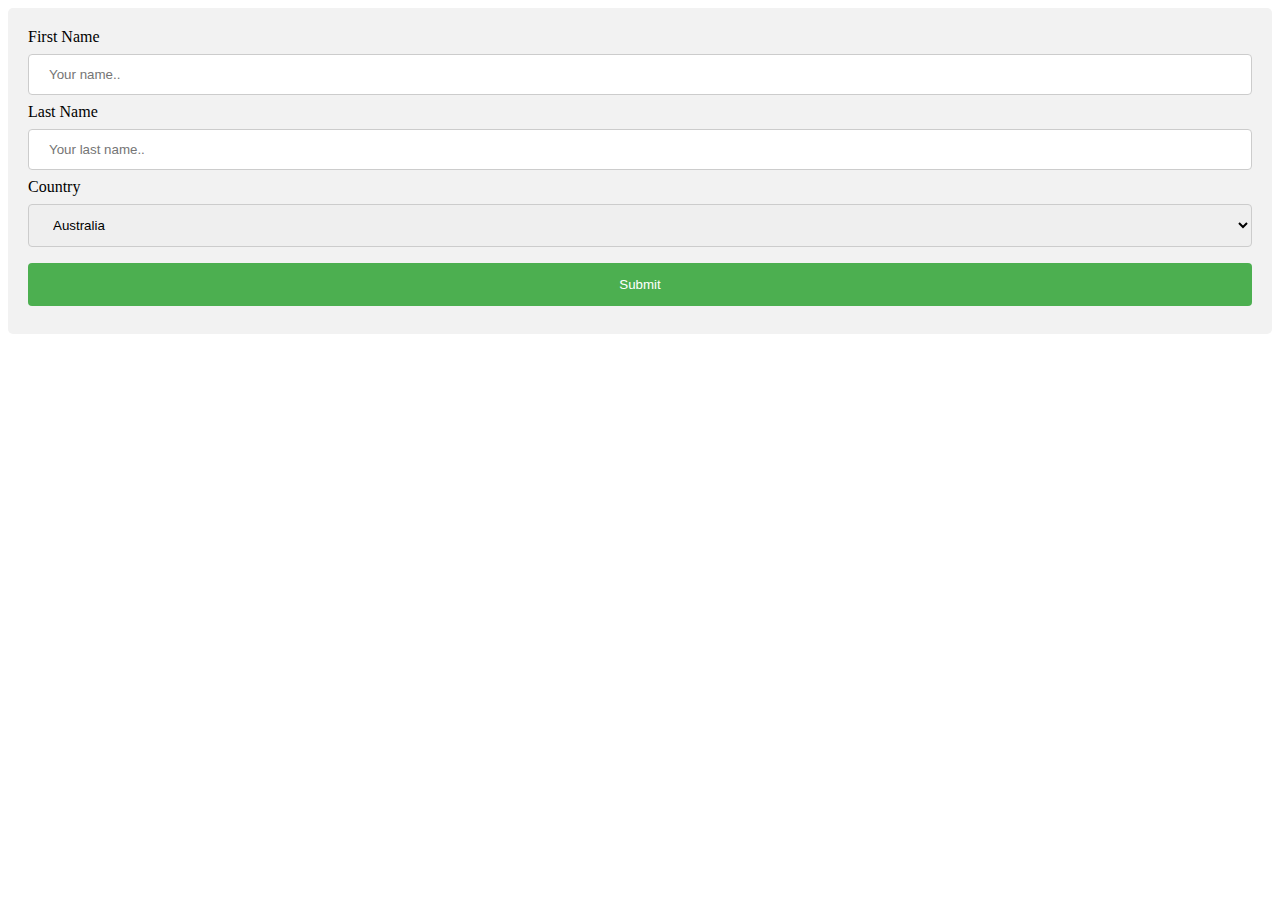
<file: new_modi_project_unwted 1/Webpage/templates/front_end_akshay/formeg.html>
<!DOCTYPE html>
<html>
<style>
input[type=text], select {
    width: 100%;
    padding: 12px 20px;
    margin: 8px 0;
    display: inline-block;
    border: 1px solid #ccc;
    border-radius: 4px;
    box-sizing: border-box;
}

input[type=submit] {
    width: 100%;
    background-color: #4CAF50;
    color: white;
    padding: 14px 20px;
    margin: 8px 0;
    border: none;
    border-radius: 4px;
    cursor: pointer;
}

input[type=submit]:hover {
    background-color: #45a049;
      -webkit-animation: bounce 0.75s 2 ;
}

div {
    border-radius: 5px;
    background-color: #f2f2f2;
    padding: 20px;
}
</style>
<body>


<div>
  <form action="/action_page.php">
    <label for="fname">First Name</label>
    <input type="text" id="fname" name="firstname" placeholder="Your name..">

    <label for="lname">Last Name</label>
    <input type="text" id="lname" name="lastname" placeholder="Your last name..">

    <label for="country">Country</label>
    <select id="country" name="country">
      <option value="australia">Australia</option>
      <option value="canada">Canada</option>
      <option value="usa">USA</option>
    </select>
  
    <input type="submit" value="Submit">
  </form>
</div>

</body>
</html>
</file>
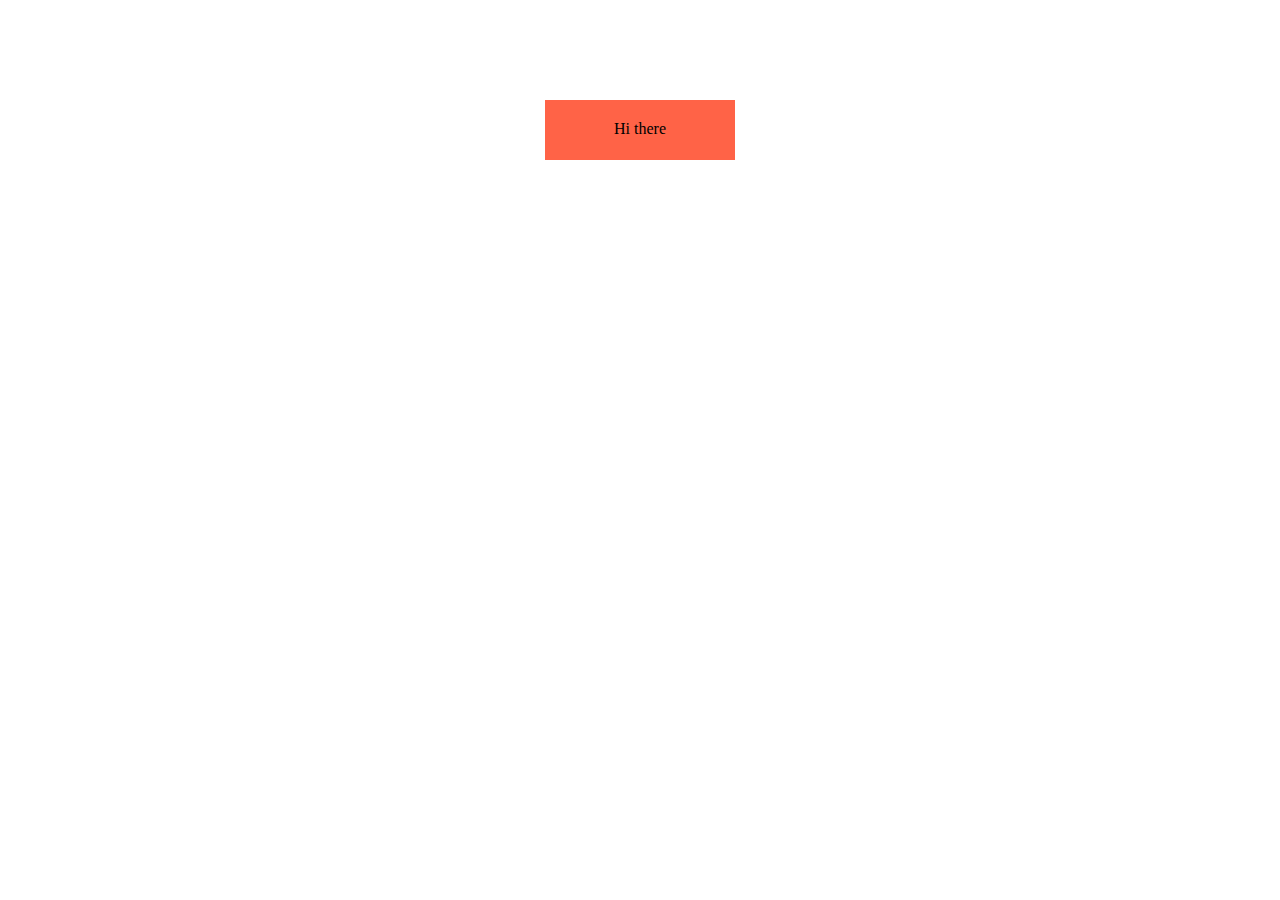
<file: new_modi_project_unwted 1/Webpage/templates/front_end_akshay/hello.html>
<html>
<head>
    <title>hello</title>
    <style>
@-webkit-keyframes bounce {
        0% {
    transform: scale(1,1) translate(0px, 0px);
  }
  
  30%{
    transform: scale(1,0.8) translate(0px, 10px); 
  }

  75%{
    transform: scale(1,1.1) translate(0px, -25px); 
  }
  
 100% {
    transform: scale(1,1) translate(0px, 0px);
  }
}

.bounce {
      text-align:center;
      margin:0 auto;
      margin-top:100px;
      height:20px;
      width:150px;
      padding:20px;  
      background:tomato;
     -webkit-animation: bounce 0.75s infinite;
}
    </style>
    </head>
    <body>
        <div class="bounce">
    Hi there
</div>
    </body>
</html>
</file>
